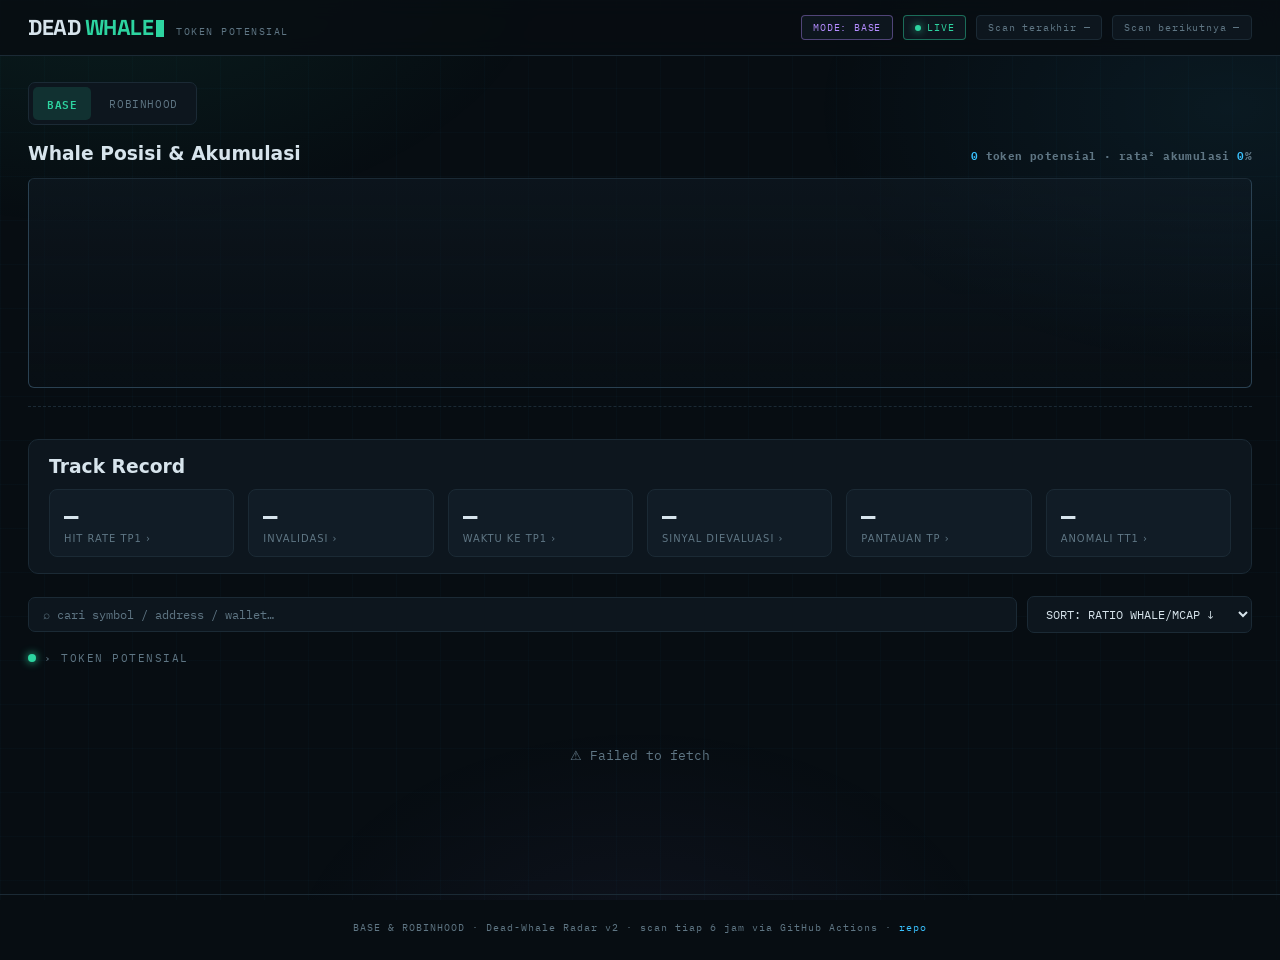
<file: whale-dashboard/index.html>
<!DOCTYPE html>
<html lang="id">
<head>
<meta charset="UTF-8">
<meta name="viewport" content="width=device-width, initial-scale=1.0">
<title>DEAD WHALE — Detector Token Potensial</title>
<link rel="preconnect" href="https://fonts.googleapis.com">
<link rel="preconnect" href="https://fonts.gstatic.com" crossorigin>
<link href="https://fonts.googleapis.com/css2?family=Space+Grotesk:wght@600;700&family=IBM+Plex+Mono:wght@400;600&display=swap" rel="stylesheet" media="print" onload="this.media='all'">
<noscript><link href="https://fonts.googleapis.com/css2?family=Space+Grotesk:wght@600;700&family=IBM+Plex+Mono:wght@400;600&display=swap" rel="stylesheet"></noscript>
<link rel="stylesheet" href="styles.css">
</head>
<body>

<div class="header">
  <div class="brand">
    <div class="logo">DEAD<em> WHALE</em><span class="cursor"></span></div>
    <div class="brand-tag">Token Potensial</div>
  </div>
  <div class="header-right">
    <span class="chip mode" id="mode-chip">MODE: BASE</span>
    <span class="chip live"><i></i>LIVE</span>
    <span class="chip" id="updated">Scan terakhir —</span>
    <span class="chip" id="next">Scan berikutnya —</span>
  </div>
</div>

<div class="main">

  <!-- Chain switcher -->
  <div class="command">
    <div class="tabs" id="chain-tabs">
      <button class="tab on" data-chain="base">BASE</button>
      <button class="tab" data-chain="robinhood">ROBINHOOD</button>
    </div>
  </div>

  <!-- Stat band -->
  <div class="stat-band">
    <div class="panel chart-panel">
      <h3 class="chart-head">
        <span>Whale Posisi &amp; Akumulasi</span>
        <span class="chart-meta">
          <b id="stat-token">0</b> token potensial ·
          rata² akumulasi <b id="hero-avg">0</b>%
        </span>
      </h3>
      <div class="bchart">
        <div class="glines" id="glines"></div>
        <div class="blar" id="blar-area"></div>
      </div>
      <div class="axis-row" id="axis-row"></div>
      <div class="charts-legend" id="charts-legend"></div>
    </div>
  </div>

  <!-- Track record (backtest) -->
  <div class="panel track-panel" id="track-panel">
    <div class="track-head">
      <h3>Track Record <span class="mute" id="track-when"></span></h3>
    </div>
    <div class="track-cols">
      <div class="track-cell" onclick="openTrackPage('tp1')" title="Lihat token yang kena TP1"><b id="t-tp1">—</b><span>hit rate TP1 ›</span></div>
      <div class="track-cell" onclick="openTrackPage('inv')" title="Lihat token yang invalid"><b id="t-inv">—</b><span>invalidasi ›</span></div>
      <div class="track-cell" onclick="openTrackPage('tt1')" title="Waktu tempuh ke TP1"><b id="t-tt1">—</b><span>waktu ke TP1 ›</span></div>
      <div class="track-cell" onclick="openTrackPage('eval')" title="Semua sinyal dievaluasi"><b id="t-eval">—</b><span>sinyal dievaluasi ›</span></div>
      <div class="track-cell" onclick="openTrackPage('pantau')" title="Jam sinyal & jam hit per token"><b id="t-tp123">—</b><span>pantauan TP ›</span></div>
      <div class="track-cell" onclick="openTrackPage('anom')" title="Anomali waktu ke TP1"><b id="t-anom">—</b><span>anomali TT1 ›</span></div>
    </div>
  </div>

  <!-- Search + sort -->
  <div class="command">
    <input class="search" id="search" type="text" placeholder="⌕ cari symbol / address / wallet…">
    <select class="search" id="sort">
      <option value="rho">SORT: RATIO WHALE/MCAP ↓</option>
      <option value="whales">SORT: WHALE POSITIONS ↓</option>
      <option value="accum">SORT: AKUMULASI USD ↓</option>
      <option value="mcap">SORT: MCAP ↓</option>
      <option value="momentum">SORT: MOMENTUM 1H ↓</option>
      <option value="vol">SORT: VOL 24H ↓</option>
      <option value="holders">SORT: HOLDERS ↓</option>
      <option value="last">SORT: LAST SEEN ↓</option>
      <option value="strong">SORT: STRONG ACCUMULATION</option>
      <option value="neutral">SORT: NEUTRAL</option>
      <option value="distribution">SORT: DISTRIBUTION</option>
      <option value="new">SORT: NEW</option>
    </select>
  </div>

  <div class="view-title" id="view-title">› TOKEN POTENSIAL</div>
  <div id="cards-wrap"><div class="empty">Memuat…</div></div>

</div>

<!-- Modal -->
<div class="overlay" id="overlay">
  <div class="modal" id="modal"></div>
</div>

<footer>
  BASE &amp; ROBINHOOD · Dead-Whale Radar v2 · scan tiap 6 jam via GitHub Actions
  · <a href="https://github.com/sjamsull/basescan-screener" target="_blank">repo</a>
</footer>

<script src="app.js"></script>
</body>
</html>
</file>
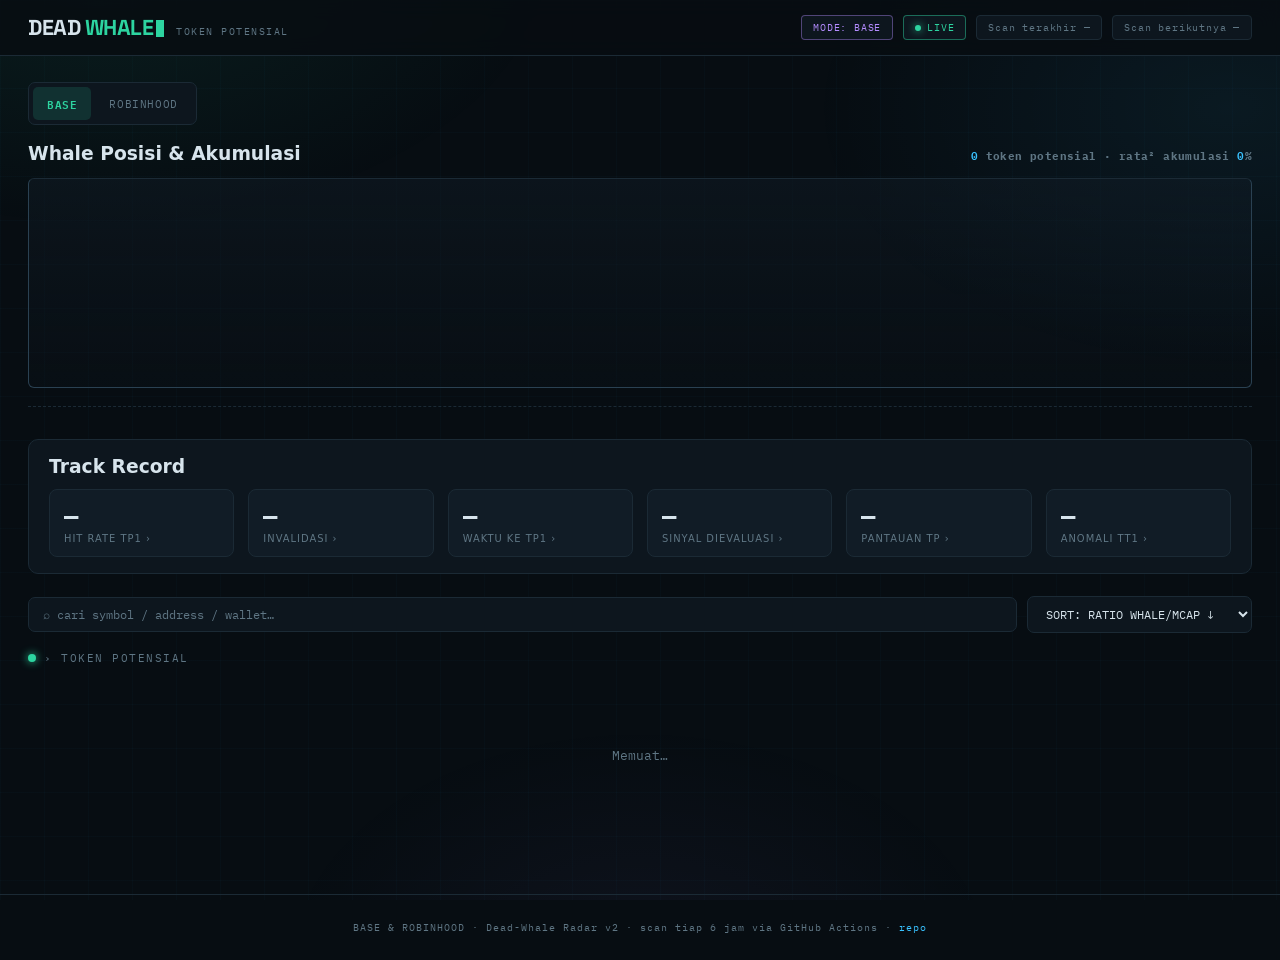
<file: whale_dashboard.html>
<!DOCTYPE html>
<html lang="id">
<head>
<meta charset="UTF-8">
<meta name="viewport" content="width=device-width, initial-scale=1.0">
<title>DEAD WHALE — Detector Token Potensial</title>
<link rel="preconnect" href="https://fonts.googleapis.com">
<link rel="preconnect" href="https://fonts.gstatic.com" crossorigin>
<link href="https://fonts.googleapis.com/css2?family=Space+Grotesk:wght@600;700&family=IBM+Plex+Mono:wght@400;600&display=swap" rel="stylesheet" media="print" onload="this.media='all'">
<noscript><link href="https://fonts.googleapis.com/css2?family=Space+Grotesk:wght@600;700&family=IBM+Plex+Mono:wght@400;600&display=swap" rel="stylesheet"></noscript>
<style>
  :root {
    --bg: #070d12;
    --surface: #0d161e;
    --surface-2: #111c26;
    --border: #1b2a35;
    --border-hot: #2a4152;
    --text: #d7e4ec;
    --muted: #5f7684;
    --green: #2dd4a0;
    --red: #ff5d5d;
    --amber: #ffb02e;
    --cyan: #39c2ff;
    --violet: #b48cff;
    --display: 'Space Grotesk', sans-serif;
    --body: system-ui, -apple-system, 'Segoe UI', Roboto, sans-serif;
    --mono: 'IBM Plex Mono', monospace;
  }
  * { margin: 0; padding: 0; box-sizing: border-box; }
  :focus { outline: none; }
  :focus-visible { outline: 2px solid var(--cyan); outline-offset: 2px; border-radius: 3px; }
  html { scroll-behavior: smooth; }
  body {
    font-family: var(--body);
    background: var(--bg);
    color: var(--text);
    min-height: 100vh;
    overflow-x: hidden;
  }
  body::before {
    content: '';
    position: fixed; inset: 0; z-index: -2;
    background:
      linear-gradient(rgba(57,194,255,0.025) 1px, transparent 1px),
      linear-gradient(90deg, rgba(57,194,255,0.025) 1px, transparent 1px);
    background-size: 44px 44px;
  }
  body::after {
    content: '';
    position: fixed; inset: 0; z-index: -1; pointer-events: none;
    background:
      radial-gradient(700px 420px at 8% -5%, rgba(45,212,160,0.09), transparent 65%),
      radial-gradient(640px 400px at 96% 12%, rgba(57,194,255,0.07), transparent 65%),
      radial-gradient(560px 380px at 50% 108%, rgba(180,140,255,0.05), transparent 65%);
  }
  ::selection { background: rgba(45,212,160,0.3); }

  /* ── Header ─────────────────────────────── */
  .header {
    position: sticky; top: 0; z-index: 50;
    display: flex; align-items: center; justify-content: space-between;
    padding: 14px 28px;
    background: rgba(7,13,18,0.86);
    backdrop-filter: blur(10px);
    border-bottom: 1px solid var(--border);
  }
  .brand { display: flex; align-items: baseline; gap: 12px; }
  .logo {
    font-family: var(--display); font-weight: 700; font-size: 1.35rem;
    letter-spacing: -0.5px;
  }
  .logo em { font-style: normal; color: var(--green); }
  .logo .cursor {
    display: inline-block; width: 8px; height: 1.05rem; margin-left: 3px;
    background: var(--green); vertical-align: -2px;
    animation: blink 1.1s steps(1) infinite;
  }
  @keyframes blink { 50% { opacity: 0; } }
  .brand-tag {
    font-family: var(--mono); font-size: 0.62rem; color: var(--muted);
    letter-spacing: 1.5px; text-transform: uppercase;
  }
  .header-right { display: flex; align-items: center; gap: 10px; }
  .chip {
    font-family: var(--mono); font-size: 0.64rem; letter-spacing: 0.8px;
    padding: 5px 11px; border-radius: 4px;
    border: 1px solid var(--border); color: var(--muted);
    background: var(--surface);
  }
  .chip.mode { border-color: rgba(180,140,255,0.4); color: var(--violet); }
  .chip.live { border-color: rgba(45,212,160,0.45); color: var(--green); display: flex; align-items: center; gap: 6px; }
  .chip.live i {
    width: 6px; height: 6px; border-radius: 50%; background: var(--green);
    box-shadow: 0 0 8px var(--green); animation: pulse 1.6s ease-in-out infinite;
  }
  @keyframes pulse { 0%,100% { opacity: 1; transform: scale(1);} 50% { opacity: 0.35; transform: scale(0.7);} }
  .spin { display: inline-block; width: 13px; height: 13px; border: 2px solid var(--border); border-top-color: var(--green); border-radius: 50%; animation: spin 0.7s linear infinite; }
  @keyframes spin { to { transform: rotate(360deg); } }

  /* ── Main ──────────────────────────────── */
  .main { max-width: 1460px; margin: 0 auto; padding: 26px 28px 60px; }

  /* ── Stat band (asymmetric) ─────────────── */
  .stat-band {
    display: grid; grid-template-columns: 1fr; gap: 14px;
    margin-bottom: 22px;
  }
  .mini-stat {
    background: var(--surface); border: 1px solid var(--border); border-radius: 10px;
    padding: 16px 20px; display: flex; flex-direction: column; justify-content: center;
    transition: border-color 0.25s, transform 0.25s;
  }
  .mini-stat:hover { border-color: var(--border-hot); transform: translateY(-2px); }
  .mini-stat .v { font-family: var(--mono); font-size: 1.7rem; font-weight: 700; line-height: 1.1; }
  .mini-stat .k { font-size: 0.62rem; text-transform: uppercase; letter-spacing: 1px; color: var(--muted); margin-top: 4px; }
  .v.c-green { color: var(--green); } .v.c-cyan { color: var(--cyan); }
  .v.c-violet { color: var(--violet); } .v.c-amber { color: var(--amber); }

  /* ── Track record ───────────────────────── */
  .track-panel {
    background: var(--surface); border: 1px solid var(--border);
    border-radius: 10px; padding: 16px 20px; margin-bottom: 22px;
  }
  .track-panel .mute { font-weight: 400; color: var(--muted); font-size: 0.7rem; letter-spacing: 0.4px; }
  .track-cols {
    display: grid; grid-template-columns: repeat(6, 1fr); gap: 14px;
    margin-top: 12px;
  }
  .track-cell {
    display: flex; flex-direction: column; gap: 5px;
    padding: 12px 14px; border: 1px solid var(--border); border-radius: 8px;
    background: var(--surface-2); transition: border-color 0.25s;
    cursor: pointer;
  }
  .track-cell:hover { border-color: var(--cyan); }
  .track-tbl { max-height: 62vh; overflow: auto; margin-top: 14px; border: 1px solid var(--border); border-radius: 8px; }
  .track-cell b { font-family: var(--mono); font-size: 1.5rem; font-weight: 600; line-height: 1.1; }
  .track-cell span { font-size: 0.62rem; text-transform: uppercase; letter-spacing: 1px; color: var(--muted); }
  .tk {
    font-family: var(--mono); font-size: 0.68rem; letter-spacing: 0.3px;
    padding: 4px 9px; border-radius: 5px; cursor: pointer;
    border: 1px solid var(--border); background: var(--surface-2); color: var(--text);
    transition: border-color 0.2s, color 0.2s;
  }
  .tk:hover { border-color: var(--cyan); color: var(--cyan); }
  .tk .st { color: var(--muted); font-size: 0.6rem; margin-left: 4px; }
  .tk-empty { font-size: 0.72rem; color: var(--muted); }
  @media (max-width: 1100px) { .track-cols { grid-template-columns: repeat(3, 1fr); } }
  @media (max-width: 620px) { .track-cols { grid-template-columns: 1fr 1fr; } }

  /* ── Panel batang whale & akumulasi ────── */
  .chart-panel { display: flex; flex-direction: column; }
  .chart-head { display: flex; align-items: baseline; justify-content: space-between; gap: 12px; margin-bottom: 12px; flex-wrap: wrap; }
  .chart-head .chart-meta {
    font-family: var(--mono); font-size: 0.66rem; letter-spacing: 0.4px;
    color: var(--muted); white-space: nowrap;
  }
  .chart-head .chart-meta b { color: var(--cyan); font-weight: 600; }
  .bchart {
    position: relative; height: 210px; margin: 2px 0 8px;
    background: linear-gradient(180deg, rgba(17,28,38,0.5), rgba(13,22,30,0.2));
    border: 1px solid var(--border-hot);
    border-top: 1px solid var(--border);
    border-radius: 6px;
  }
  .glines { position: absolute; inset: 0; pointer-events: none; }
  .gridline { position: absolute; left: 0; right: 0; border-top: 1px dashed rgba(42,65,82,0.55); }
  .gridline.g0 { border-top-style: solid; border-color: var(--border-hot); }
  .gridline .gl {
    position: absolute; top: -8px;
    font-family: var(--mono); font-size: 0.54rem; color: var(--muted);
    white-space: nowrap; background: var(--surface);
    padding: 0 3px;
  }
  .gridline .gl.l { right: calc(100% + 6px); text-align: right; }
  .gridline .gl.r { left: calc(100% + 6px); text-align: left; }
  .gridline.g0 .gl { color: var(--border-hot); }
  .blar {
    position: absolute; inset: 14px 0 0;
    display: flex; align-items: flex-end; justify-content: space-around;
    gap: 8px; padding: 0 8px;
  }
  .bl-col { flex: 1; min-width: 0; height: 100%; display: flex; flex-direction: column; }
  .bl-plot { display: flex; align-items: flex-end; justify-content: center; gap: 3px; width: 100%; height: 100%; }
  .bl-bar {
    position: relative; height: 2px; width: 42%; max-width: 26px;
    border-radius: 3px 3px 0 0;
    background: rgba(57,194,255,0.35); border: 1px solid rgba(57,194,255,0.55);
    transition: height 0.8s cubic-bezier(0.22,1,0.36,1);
  }
  .bl-bar.bl-cnt { background: rgba(45,212,160,0.4); border-color: rgba(45,212,160,0.6); }
  .bl-bar.bl-usd { background: rgba(255,176,46,0.4); border-color: rgba(255,176,46,0.6); }
  .bl-bar span {
    position: absolute; top: -15px; left: 50%; transform: translateX(-50%);
    font-family: var(--mono); font-size: 0.52rem; white-space: nowrap;
  }
  .axis-row { display: flex; gap: 8px; padding: 0 8px; }
  .axis-row .ax {
    flex: 1; min-width: 0; text-align: center;
    font-family: var(--mono); font-size: 0.56rem; letter-spacing: 0.8px;
    text-transform: uppercase; color: var(--muted);
  }
  .charts-legend {
    display: flex; justify-content: space-between; align-items: center;
    gap: 12px; flex-wrap: wrap; margin-top: 10px; padding-top: 10px;
    border-top: 1px dashed var(--border);
    font-family: var(--mono); font-size: 0.6rem; color: var(--muted);
  }
  .charts-legend .lg { display: inline-flex; align-items: center; gap: 6px; }
  .charts-legend i { width: 9px; height: 9px; border-radius: 2px; display: inline-block; }
  .charts-legend .tot b { color: var(--text); font-weight: 600; }

  /* ── Command strip ──────────────────────── */
  .command {
    display: flex; align-items: center; gap: 10px; flex-wrap: wrap;
    margin-bottom: 18px;
  }
  .tabs { display: flex; gap: 4px; background: var(--surface); border: 1px solid var(--border); border-radius: 7px; padding: 4px; }
  .tab {
    font-family: var(--mono); font-size: 0.68rem; letter-spacing: 0.6px;
    padding: 7px 14px; border-radius: 5px; border: none; cursor: pointer;
    background: transparent; color: var(--muted);
    transition: all 0.2s;
  }
  .tab:hover { color: var(--text); }
  .tab.on { background: rgba(45,212,160,0.14); color: var(--green); font-weight: 600; }
  .tab .n { opacity: 0.6; margin-left: 4px; }
  .search {
    flex: 1; min-width: 180px;
    background: var(--surface); border: 1px solid var(--border); border-radius: 7px;
    padding: 9px 14px; color: var(--text); font-family: var(--mono); font-size: 0.75rem;
    outline: none; transition: border-color 0.2s;
  }
  .search:focus { border-color: var(--cyan); }
  .search::placeholder { color: var(--muted); }
  select.search { flex: 0 0 auto; cursor: pointer; }
  .view-title {
    font-family: var(--mono); font-size: 0.66rem; letter-spacing: 1.5px;
    text-transform: uppercase; color: var(--muted); margin-bottom: 12px;
    display: flex; align-items: center; gap: 8px;
  }
  .view-title::before { content: ''; width: 8px; height: 8px; border-radius: 50%; background: var(--green); box-shadow: 0 0 8px var(--green); }

  /* ── Cards ──────────────────────────────── */
  .cards { display: grid; grid-template-columns: repeat(auto-fill, minmax(350px, 1fr)); gap: 14px; }
  .card {
    background: var(--surface); border: 1px solid var(--border); border-radius: 10px;
    padding: 18px 20px; cursor: pointer; position: relative;
    transition: transform 0.22s, border-color 0.22s, box-shadow 0.22s;
    opacity: 0; transform: translateY(14px);
    content-visibility: auto; contain-intrinsic-size: auto 250px;
  }
  .card.in { opacity: 1; transform: translateY(0); transition: opacity 0.5s ease, transform 0.5s ease, border-color 0.22s, box-shadow 0.22s; }
  .card:hover {
    transform: translateY(-4px);
    border-color: var(--border-hot);
    box-shadow: 0 12px 32px rgba(0,0,0,0.45), 0 0 0 1px rgba(57,194,255,0.08);
  }
  .card-top { display: flex; align-items: flex-start; gap: 12px; margin-bottom: 14px; }
  .rank { font-family: var(--mono); font-size: 0.66rem; color: var(--muted); padding-top: 5px; }
  .sym-block { flex: 1; min-width: 0; }
  .sym {
    font-family: var(--display); font-size: 1.35rem; font-weight: 700;
    letter-spacing: -0.3px; display: flex; align-items: center; gap: 8px;
  }
  .sym a { font-size: 0.8rem; text-decoration: none; opacity: 0.55; transition: opacity 0.2s; }
  .sym a:hover { opacity: 1; }
  .tname { font-size: 0.68rem; color: var(--muted); white-space: nowrap; overflow: hidden; text-overflow: ellipsis; margin-top: 2px; }
  .rating {
    font-family: var(--mono); font-size: 0.62rem; font-weight: 600; letter-spacing: 0.8px;
    padding: 5px 10px; border-radius: 4px; white-space: nowrap;
  }
  .r-strong { background: rgba(45,212,160,0.15); color: var(--green); border: 1px solid rgba(45,212,160,0.35); }
  .r-buy { background: rgba(57,194,255,0.12); color: var(--cyan); border: 1px solid rgba(57,194,255,0.3); }
  .r-neutral { background: rgba(255,176,46,0.12); color: var(--amber); border: 1px solid rgba(255,176,46,0.3); }
  .r-sell { background: rgba(255,93,93,0.12); color: var(--red); border: 1px solid rgba(255,93,93,0.3); }

  .gauge { position: relative; width: 76px; height: 76px; flex-shrink: 0; }
  .gauge svg { transform: rotate(-90deg); }
  .gauge .track { fill: none; stroke: var(--border); stroke-width: 6; }
  .gauge .fill { fill: none; stroke-width: 6; stroke-linecap: round; transition: stroke-dashoffset 1.1s cubic-bezier(0.22,1,0.36,1); }
  .gauge .gv {
    position: absolute; inset: 0; display: flex; flex-direction: column;
    align-items: center; justify-content: center;
  }
  .gauge .gv b { font-family: var(--mono); font-size: 1.25rem; font-weight: 700; }
  .gauge .gv span { font-size: 0.5rem; letter-spacing: 1px; color: var(--muted); text-transform: uppercase; }

  .meta-grid {
    display: grid; grid-template-columns: repeat(4, 1fr); gap: 8px;
    padding: 12px 0; border-top: 1px dashed var(--border); border-bottom: 1px dashed var(--border);
    margin-bottom: 12px;
  }
  .mg .k { font-size: 0.56rem; text-transform: uppercase; letter-spacing: 0.8px; color: var(--muted); margin-bottom: 3px; }
  .mg .v { font-family: var(--mono); font-size: 0.78rem; font-weight: 600; }
  .mg.zt { border-left: 3px solid var(--border); border-radius: 0 4px 4px 0; padding: 4px 0 4px 8px; transition: background .25s, border-color .25s; }
  .mg.zt.z-good { border-left-color: var(--green); background: rgba(45,212,160,0.06); }
  .mg.zt.z-warn { border-left-color: var(--amber); background: rgba(255,176,46,0.07); }
  .mg.zt.z-bad  { border-left-color: var(--red);   background: rgba(255,93,93,0.08); }

  .hint {
    margin-top: 12px; padding-top: 10px; border-top: 1px dashed var(--border);
    font-family: var(--mono); font-size: 0.58rem; letter-spacing: 1px;
    text-transform: uppercase; color: var(--muted); text-align: right;
    transition: color 0.2s;
  }
  .card:hover .hint { color: var(--cyan); }

  .signal-row { display: flex; flex-wrap: wrap; gap: 6px; }
  .sec-row { margin-top: 8px; }
  .sig {
    font-family: var(--mono); font-size: 0.6rem; letter-spacing: 0.4px;
    padding: 4px 9px; border-radius: 4px; border: 1px solid var(--border);
    color: var(--muted); display: inline-flex; align-items: center; gap: 5px;
    text-decoration: none;
  }
  .sig a { color: inherit; text-decoration: none; }
  .sig.good { border-color: rgba(45,212,160,0.35); color: var(--green); background: rgba(45,212,160,0.06); }
  .sig.bad { border-color: rgba(255,93,93,0.35); color: var(--red); background: rgba(255,93,93,0.06); }
  .sig.warn { border-color: rgba(255,176,46,0.35); color: var(--amber); background: rgba(255,176,46,0.06); }
  .sig.info { border-color: rgba(57,194,255,0.3); color: var(--cyan); background: rgba(57,194,255,0.05); }

  .empty {
    text-align: center; padding: 70px 20px; color: var(--muted);
    font-family: var(--mono); font-size: 0.8rem;
  }

  /* ── Modal ──────────────────────────────── */
  .overlay {
    position: fixed; inset: 0; z-index: 100;
    background: rgba(4,8,11,0.78); backdrop-filter: blur(6px);
    display: none; align-items: flex-start; justify-content: center;
    padding: 5vh 20px; overflow-y: auto;
  }
  .overlay.open { display: flex; animation: fadeIn 0.2s ease; }
  @keyframes fadeIn { from { opacity: 0; } }
  .modal {
    background: var(--surface); border: 1px solid var(--border-hot); border-radius: 12px;
    width: 100%; max-width: 880px; padding: 26px 30px;
    animation: slideUp 0.28s cubic-bezier(0.22,1,0.36,1);
  }
  @keyframes slideUp { from { opacity: 0; transform: translateY(24px); } }
  .modal-head { display: flex; align-items: flex-start; gap: 14px; margin-bottom: 20px; padding-bottom: 16px; border-bottom: 1px solid var(--border); }
  .modal-head .sym { font-size: 1.7rem; }
  .modal-close {
    margin-left: auto; background: none; border: 1px solid var(--border); border-radius: 6px;
    color: var(--muted); width: 32px; height: 32px; cursor: pointer; font-size: 1rem;
    transition: all 0.2s;
  }
  .modal-close:hover { color: var(--red); border-color: var(--red); }
  .modal-grid { display: grid; grid-template-columns: repeat(3, 1fr); gap: 16px; }
  .msec { background: var(--surface-2); border: 1px solid var(--border); border-radius: 8px; padding: 14px 16px; }
  .msec h4 {
    font-family: var(--display); font-size: 0.64rem; font-weight: 600;
    text-transform: uppercase; letter-spacing: 1.2px; color: var(--muted); margin-bottom: 10px;
  }
  .gline { display: flex; justify-content: space-between; align-items: baseline; gap: 12px; font-size: 0.74rem; padding: 4px 0; line-height: 1.45; border-bottom: 1px solid rgba(27,42,53,0.55); }
  .gline .k { color: var(--muted); flex-shrink: 0; }
  .gline .v { font-family: var(--mono); font-weight: 600; min-width: 0; text-align: right; overflow-wrap: break-word; }
  .mtable { width: 100%; border-collapse: collapse; font-family: var(--mono); font-size: 0.68rem; }
  .mtable th { text-align: left; color: var(--muted); font-weight: 500; padding: 4px 6px; border-bottom: 1px solid var(--border); font-size: 0.58rem; text-transform: uppercase; letter-spacing: 0.6px; }
  .mtable td { padding: 4px 6px; border-bottom: 1px solid rgba(27,42,53,0.5); }
  .mtable td.num, .mtable th.num { text-align: right; }
  .ok { color: var(--green); } .bad { color: var(--red); } .warn { color: var(--amber); }
  .up-c { color: var(--green); font-weight: 600; } .up-c.dn { color: var(--red); }

  footer {
    text-align: center; padding: 26px; color: var(--muted);
    font-family: var(--mono); font-size: 0.62rem; letter-spacing: 1px;
    border-top: 1px solid var(--border);
  }
  footer a { color: var(--cyan); text-decoration: none; }
  footer a:hover { text-decoration: underline; }

  @media (max-width: 1000px) {
    .stat-band { grid-template-columns: 1fr 1fr; }
    .modal-grid { grid-template-columns: 1fr 1fr; }
  }
  @media (max-width: 620px) {
    .stat-band { grid-template-columns: 1fr; }
    .modal-grid { grid-template-columns: 1fr; }
    .main { padding: 18px 14px 50px; }
  }
</style>
</head>
<body>

<div class="header">
  <div class="brand">
    <div class="logo">DEAD<em> WHALE</em><span class="cursor"></span></div>
    <div class="brand-tag">Token Potensial</div>
  </div>
  <div class="header-right">
    <span class="chip mode" id="mode-chip">MODE: BASE</span>
    <span class="chip live"><i></i>LIVE</span>
    <span class="chip" id="updated">Scan terakhir —</span>
    <span class="chip" id="next">Scan berikutnya —</span>
  </div>
</div>

<div class="main">

  <!-- Chain switcher -->
  <div class="command">
    <div class="tabs" id="chain-tabs">
      <button class="tab on" data-chain="base">BASE</button>
      <button class="tab" data-chain="robinhood">ROBINHOOD</button>
    </div>
  </div>

  <!-- Stat band -->
  <div class="stat-band">
    <div class="panel chart-panel">
      <h3 class="chart-head">
        <span>Whale Posisi &amp; Akumulasi</span>
        <span class="chart-meta">
          <b id="stat-token">0</b> token potensial ·
          rata² akumulasi <b id="hero-avg">0</b>%
        </span>
      </h3>
      <div class="bchart">
        <div class="glines" id="glines"></div>
        <div class="blar" id="blar-area"></div>
      </div>
      <div class="axis-row" id="axis-row"></div>
      <div class="charts-legend" id="charts-legend"></div>
    </div>
  </div>

  <!-- Track record (backtest) -->
  <div class="panel track-panel" id="track-panel">
    <div class="track-head">
      <h3>Track Record <span class="mute" id="track-when"></span></h3>
    </div>
    <div class="track-cols">
      <div class="track-cell" onclick="openTrackPage('tp1')" title="Lihat token yang kena TP1"><b id="t-tp1">—</b><span>hit rate TP1 ›</span></div>
      <div class="track-cell" onclick="openTrackPage('inv')" title="Lihat token yang invalid"><b id="t-inv">—</b><span>invalidasi ›</span></div>
      <div class="track-cell" onclick="openTrackPage('tt1')" title="Waktu tempuh ke TP1"><b id="t-tt1">—</b><span>waktu ke TP1 ›</span></div>
      <div class="track-cell" onclick="openTrackPage('eval')" title="Semua sinyal dievaluasi"><b id="t-eval">—</b><span>sinyal dievaluasi ›</span></div>
      <div class="track-cell" onclick="openTrackPage('pantau')" title="Jam sinyal & jam hit per token"><b id="t-tp123">—</b><span>pantauan TP ›</span></div>
      <div class="track-cell" onclick="openTrackPage('anom')" title="Anomali waktu ke TP1"><b id="t-anom">—</b><span>anomali TT1 ›</span></div>
    </div>
  </div>

  <!-- Search + sort -->
  <div class="command">
    <input class="search" id="search" type="text" placeholder="⌕ cari symbol / address / wallet…">
    <select class="search" id="sort">
      <option value="rho">SORT: RATIO WHALE/MCAP ↓</option>
      <option value="whales">SORT: WHALE POSITIONS ↓</option>
      <option value="accum">SORT: AKUMULASI USD ↓</option>
      <option value="mcap">SORT: MCAP ↓</option>
      <option value="momentum">SORT: MOMENTUM 1H ↓</option>
      <option value="vol">SORT: VOL 24H ↓</option>
      <option value="holders">SORT: HOLDERS ↓</option>
      <option value="last">SORT: LAST SEEN ↓</option>
      <option value="strong">SORT: STRONG ACCUMULATION</option>
      <option value="neutral">SORT: NEUTRAL</option>
      <option value="distribution">SORT: DISTRIBUTION</option>
      <option value="new">SORT: NEW</option>
    </select>
  </div>

  <div class="view-title" id="view-title">› TOKEN POTENSIAL</div>
  <div id="cards-wrap"><div class="empty">Memuat…</div></div>

</div>

<!-- Modal -->
<div class="overlay" id="overlay">
  <div class="modal" id="modal"></div>
</div>

<footer>
  BASE &amp; ROBINHOOD · Dead-Whale Radar v2 · scan tiap 6 jam via GitHub Actions
  · <a href="https://github.com/sjamsull/basescan-screener" target="_blank">repo</a>
</footer>

<script>
const SUPABASE_URL = "https://tyqtxtgadxwrvbkktpiy.supabase.co";
const SUPABASE_ANON_KEY = "eyJhbGciOiJIUzI1NiIsInR5cCI6IkpXVCJ9.eyJpc3MiOiJzdXBhYmFzZSIsInJlZiI6InR5cXR4dGdhZHh3cnZia2t0cGl5Iiwicm9sZSI6ImFub24iLCJpYXQiOjE3ODU5NTI0MDYsImV4cCI6MjEwMTUyODQwNn0.ukroYY74wVx1bCC7sa36I8AGKl5EVNB8MGv6tQ5JKKI";

const $ = id => document.getElementById(id);
const esc = s => String(s ?? '').replace(/[&<>"']/g, c => ({'&':'&amp;','<':'&lt;','>':'&gt;','"':'&quot;',"'":'&#39;'}[c]));
const debounce = (fn, ms) => { let t; return (...a) => { clearTimeout(t); t = setTimeout(() => fn(...a), ms); }; };
const short = (a) => a ? (a.length>18 ? a.slice(0,6)+"…"+a.slice(-10) : a) : "—";
const fmt = (v,n=2) => v==null||v===""?"—":Number(v).toLocaleString(undefined,{maximumFractionDigits:n});
const fmtUsd = (v) => {
  v = Number(v||0);
  if (v >= 1e9) return '$' + (v/1e9).toFixed(2) + 'B';
  if (v >= 1e6) return '$' + (v/1e6).toFixed(2) + 'M';
  if (v >= 1e3) return '$' + (v/1e3).toFixed(1) + 'K';
  return '$' + Math.round(v);
};
const ago = (ts) => {
  const t=new Date(ts); if(isNaN(t)) return "—";
  const s=Math.floor((Date.now()-t)/1000); if(s<0) return "baru";
  const d=Math.floor(s/86400), h=Math.floor(s%86400/3600), m=Math.floor(s%3600/60);
  return d?d+"d":(h?h+"h":" "+m+"m");
};
const ageStr = (ts) => {
  if (!ts) return '—';
  const t = new Date(ts); if (isNaN(t)) return '—';
  const s = Math.floor((Date.now() - t) / 1000); if (s < 0) return 'baru';
  const d = Math.floor(s / 86400);
  if (d >= 30) return (d / 30).toFixed(d >= 365 ? 1 : 0).replace(/\.0$/, '') + 'mo';
  if (d >= 7) return d + 'd';
  const h = Math.floor(s % 86400 / 3600);
  return h ? h + 'h' : Math.floor(s % 3600 / 60) + 'm';
};
const gmgn = (a) => a ? `https://gmgn.ai/${CUR==='robinhood'?'robinhood':'base'}/token/${a.toLowerCase()}` : "#";
const gmgnChain = (s) => s && s.token_address ? `https://gmgn.ai/${s.chain==='robinhood'?'robinhood':'base'}/token/${s.token_address.toLowerCase()}` : "#";
const chainlens = (a) => a ? `https://finland93.github.io/ChainLens/?token=${a.toLowerCase()}` : "#";
const arkm = (a) => a ? `https://arkm.com/explorer/address/${a}` : "#";

/* ── ContractScan client-side untuk BASE (tanpa web3 lib, raw RPC) ── */
const BASE_RPC = ["https://mainnet.base.org", "https://base-rpc.publicnode.com"];
const PROXY_SLOTS = { impl: "0x360894a13ba1a3210667c828492db98dca3e2076cc3735a920a3ca505d382bbc", admin: "0xb53127684a568b3173ae13b9f8a6016e243e63b6e8ee1178d6a717850b5d6103" };
const SEL = { name: "0x06fdde03", symbol: "0x95d89b41", totalSupply: "0x18160ddd", decimals: "0x313ce567", owner: "0x8da5cb5b", paused: "0x5c975abb" };
const DANGER = [
  { s: "40c10f19", n: "mint(address,uint256)", w: 20 },
  { s: "8456cb59", n: "pause()", w: 15 },
  { s: "44337ea1", n: "blacklist(address)", w: 20 },
  { s: "e4997dc5", n: "addToBlacklist(address)", w: 20 },
  { s: "69fe0e2d", n: "setFee(uint256)", w: 10 },
  { s: "ec28438a", n: "setMaxTxAmount(uint256)", w: 10 },
  { s: "c9567bf9", n: "openTrading()", w: 15 },
  { s: "e4748b9e", n: "enableTrading()", w: 15 },
  { s: "715018a6", n: "renounceOwnership()", w: -10 },
];
const BASE_DEX = { factory: "0x8909Dc15e40173Ff4699343b6eB8132c65e18eC6", weth: "0x4200000000000000000000000000000000000006" };

async function baseRpc(method, params) {
  for (const url of BASE_RPC) {
    try {
      const r = await fetch(url, { method: "POST", headers: { "Content-Type": "application/json" }, body: JSON.stringify({ jsonrpc: "2.0", id: 1, method, params }) });
      const d = await r.json();
      if (d.result) return d.result;
    } catch (e) {}
  }
  return null;
}
function decAddr(h) { return h && h !== "0x" + "0".repeat(64) ? "0x" + h.slice(-40) : null; }
function decStr(h) {
  if (!h || h === "0x" || h.length < 130) return null;
  try { const s = h.slice(2); const o = parseInt(s.slice(0, 64), 16) * 2; const len = parseInt(s.slice(o, o + 64), 16);
    if (len > 100) return null; return decodeURIComponent(s.slice(o + 64, o + 64 + len * 2).replace(/../g, "%$&")); } catch (e) { return null; }
}
function decUint(h) { try { return BigInt(h).toString(); } catch (e) { return null; } }

async function scanBase(addr) {
  const code = await baseRpc("eth_getCode", [addr, "latest"]);
  if (!code || code === "0x") return { error: "Not a contract (EOA)" };
  const codeHex = code.slice(2).toLowerCase();
  const flags = []; let score = 0; const funcs = [];
  let proxyImpl = null, proxyAdmin = null;
  for (const k of ["impl", "admin"]) {
    const v = await baseRpc("eth_getStorageAt", [PROXY_SLOTS[k], "latest"]);
    const a = decAddr(v);
    if (a) { if (k === "impl") proxyImpl = a; else proxyAdmin = a; }
  }
  const isProxy = !!proxyImpl;
  if (isProxy) { score += 10; flags.push("Upgradeable proxy"); }
  const ti = {};
  for (const k of ["name", "symbol", "decimals", "totalSupply", "owner"]) {
    const v = await baseRpc("eth_call", [{ to: addr, data: SEL[k] }, "latest"]);
    if (v) { const d = (k === "name" || k === "symbol") ? decStr(v) : (k === "owner" ? decAddr(v) : decUint(v)); if (d) ti[k] = d; }
  }
  for (const d of DANGER) {
    if (codeHex.includes(d.s)) { funcs.push(d.n); if (d.w > 0) { score += d.w; if (d.w >= 10) flags.push(d.n); } else { score += d.w; flags.push(d.n); } }
  }
  if (ti.owner && ti.owner !== "0x" + "0".repeat(40) && ti.totalSupply && ti.decimals) {
    const bal = await baseRpc("eth_call", [{ to: addr, data: "0x70a08231" + ti.owner.slice(2).padStart(64, "0") }, "latest"]);
    if (bal) { const pct = Number(BigInt(bal) * 100n / BigInt(ti.totalSupply));
      if (pct > 50) { score += 30; flags.push("Owner holds " + pct.toFixed(1) + "% (rug risk)"); }
      else if (pct > 20) { score += 10; flags.push("Owner holds " + pct.toFixed(1) + "%"); } }
  }
  let liq = null;
  try {
    const a = addr.slice(2).toLowerCase().padStart(64, "0"), b = BASE_DEX.weth.slice(2).toLowerCase().padStart(64, "0");
    const pair = await baseRpc("eth_call", [{ to: BASE_DEX.factory, data: "0xe6a43905" + a + b }, "latest"]);
    const pairAddr = decAddr(pair);
    if (pairAddr) {
      const r = await baseRpc("eth_call", [{ to: pairAddr, data: "0x0902f1ac" }, "latest"]);
      if (r && r !== "0x") { const h = r.slice(2); const r0 = BigInt("0x" + h.slice(0, 64)), r1 = BigInt("0x" + h.slice(64, 128));
        const wethR = addr.toLowerCase() < BASE_DEX.weth.toLowerCase() ? r1 : r0; liq = Number(wethR) / 1e18;
        if (liq < 0.5) { score += 10; flags.push("Very low liq (" + liq.toFixed(2) + " ETH)"); } else if (liq < 5) flags.push("Low liq (" + liq.toFixed(2) + " ETH)");
      }
    } else { score += 15; flags.push("No DEX pair"); }
  } catch (e) {}
  if (codeHex.match(/(?:5b|60[0-9a-f]{2}|61[0-9a-f]{4})ff/) && codeHex.length / 2 < 50000) { score += 15; flags.push("SELFDESTRUCT opcode"); }
  score = Math.max(0, Math.min(100, score));
  return { address: addr, isProxy, proxyImpl, token: ti, risk_score: score, risk_level: score >= 60 ? "HIGH" : score >= 30 ? "MEDIUM" : "LOW", risk_flags: flags, detected: funcs, liq, bytecode_size: codeHex.length / 2 };
}
function renderContractScan(r) {
  const row = (k, v, cls = '') => `<div class="gline"><span class="k">${k}</span><b class="v ${cls}">${v}</b></div>`;
  const yn = (b, tr = 'ok', fl = 'bad') => b ? `<span class="${fl}">YA ⛔</span>` : `<span class="${tr}">Tidak</span>`;
  if (r.error) return `<div class="empty" style="padding:14px 6px">${esc(r.error)}</div>`;
  const lvlCls = r.risk_level === 'HIGH' ? 'bad' : r.risk_level === 'MEDIUM' ? 'warn' : 'ok';
  let h = '';
  h += row('Risk score', `${r.risk_score}/100 · ${r.risk_level}`, lvlCls);
  h += row('Bytecode', fmt(r.bytecode_size, 0) + ' bytes');
  h += row('Proxy', yn(r.isProxy) + (r.proxyImpl ? ' · impl ' + short(r.proxyImpl) : ''));
  const ti = r.token || {};
  if (ti.name || ti.symbol) h += row('Token', esc((ti.name || '?') + ' (' + (ti.symbol || '?') + ')'));
  if (ti.totalSupply && ti.decimals) h += row('Supply', fmt(Number(BigInt(ti.totalSupply) / 10n ** BigInt(ti.decimals)), 0));
  if (ti.owner) h += row('Owner', ti.owner === '0x' + '0'.repeat(40) ? '<span class="ok">Renounced</span>' : short(ti.owner), ti.owner === '0x' + '0'.repeat(40) ? '' : 'warn');
  if (r.liq != null) h += row('DEX liq', (r.liq < 0.5 ? '<span class="bad">' : r.liq < 5 ? '<span class="warn">' : '<span class="ok">') + r.liq.toFixed(2) + ' ETH</span>');
  else h += row('DEX pair', '<span class="warn">Unknown</span>');
  if (r.risk_flags && r.risk_flags.length) h += row('Risk flags', r.risk_flags.slice(0, 5).join(' · '), 'warn');
  if (r.detected && r.detected.length) h += row('Privileged fns', r.detected.slice(0, 4).join(' · '), 'warn');
  return h;
}

async function q(table, params={}) {
  const u = new URL(SUPABASE_URL + "/rest/v1/" + table + "?");
  Object.entries(params).forEach(([k,v]) => u.searchParams.set(k, v));
  const r = await fetch(u, { headers: { apikey: SUPABASE_ANON_KEY, Authorization: `Bearer ${SUPABASE_ANON_KEY}` } });
  if (!r.ok) throw new Error(table + " " + r.status + " " + (await r.text()));
  return r.json();
}

/* ── state ── */
let CUR = 'base';
let DATA_U = [], POS_MAP = {};
let state = { q: '', sort: 'rho' };

const STATUS_META = {
  SIGNAL:  { cls: 'r-strong', label: 'SIGNAL' },
  CONFIRM: { cls: 'r-buy', label: 'CONFIRM' },
  WATCH:   { cls: 'r-neutral', label: 'WATCH' },
  DUMPED:  { cls: 'r-sell', label: 'DUMPED' },
};

/* ── agregasi per token ── */
function tokenStats(addr){
  const pos = POS_MAP[addr] || [];
  const accum = pos.reduce((s,p) => s + (Number(p.buy_usd)||0), 0);
  const buys  = pos.reduce((s,p) => s + (Number(p.buy_count)||0), 0);
  const sells = pos.reduce((s,p) => s + (Number(p.sell_count)||0), 0);
  const maxHold = pos.reduce((s,p) => Math.max(s, Number(p.hold_days)||0), 0);
  const strong = pos.filter(p => p.status === 'SIGNAL').length;
  return { pos, accum, buys, sells, maxHold, strong };
}

/* ── keamanan on-chain (GMGN security_json) ── */
function parseSec(t){
  if (!t || !t.security_json) return null;
  try { return JSON.parse(t.security_json); } catch(e) { return null; }
}
function parseVerrow(t){
  if (!t || !t.verrow_json) return null;
  try { return JSON.parse(t.verrow_json); } catch(e) { return null; }
}
const vLevel = (l) => l === 'high' ? 'bad' : l === 'medium' ? 'warn' : 'good';
const vText = (l) => l === 'high' ? 'HIGH' : l === 'medium' ? 'MEDIUM' : l === 'low' ? 'LOW' : (l||'—').toUpperCase();
function verrowChip(t){
  const v = parseVerrow(t);
  if (!v) return '';
  return `<span class="sig ${vLevel(v.risk_level)}" title="${esc((v.critical||[]).join(' · ') || 'VERROW risk report')}">VR ${(v.risk_score ?? '—')} ${vText(v.risk_level)}</span>`;
}
const pct = v => { const x = Number(v) || 0; return x > 1 ? x : x * 100; };
/* Wallet tier hierarchy untuk token meme (berdasarkan total buy_usd) */
const walletTier = (usd) => {
  const v = Number(usd) || 0;
  if (v >= 50000) return { label: 'WHALE', cls: 'r-strong' };
  if (v >= 10000) return { label: 'SHARK', cls: 'r-buy' };
  if (v >= 5000) return { label: 'DOLPHIN', cls: 'r-buy' };
  if (v >= 1000) return { label: 'FISH', cls: 'r-neutral' };
  if (v >= 100) return { label: 'CRAB', cls: 'r-neutral' };
  return { label: 'PLANKTON', cls: '' };
};
/* Momentum proxy dari GMGN price historis: {1h,6h,24h} percent */
const parsePC = (t) => {
  if (!t || !t.price_change_json) return null;
  try { return JSON.parse(t.price_change_json); } catch(e) { return null; }
};
const momentumCls = (v) => v == null ? '' : v > 0 ? 'ok' : v < 0 ? 'bad' : '';
const momentumArrow = (v) => v == null ? '' : v > 0 ? '▲' : v < 0 ? '▼' : '–';
const momentumCell = (v) => { if (v == null) return '—'; return `<span class="${momentumCls(v)}">${momentumArrow(v)} ${v.toFixed(2)}%</span>`; };
function secChips(sec){
  if (!sec) return '<span class="sig" title="data keamanan belum di-scan">SEC —</span>';
  const c = [];
  if (sec.is_honeypot) c.push('<span class="sig bad">⛔ HONEYPOT</span>');
  else c.push('<span class="sig good">✓ SELLABLE</span>');
  const tax = Math.max(Number(sec.buy_tax)||0, Number(sec.sell_tax)||0);
  if (tax > 0) c.push(`<span class="sig ${pct(tax) > 10 ? 'bad' : pct(tax) > 5 ? 'warn' : ''}">TAX ${pct(tax).toFixed(1)}%</span>`);
  const top10 = pct(sec.top_10_holder_rate);
  if (top10 > 0) c.push(`<span class="sig ${top10 > 60 ? 'bad' : top10 > 30 ? 'warn' : 'good'}">TOP10 ${top10.toFixed(0)}%</span>`);
  const rug = pct(sec.rug_ratio);
  if (rug > 0) c.push(`<span class="sig ${rug > 30 ? 'bad' : rug > 15 ? 'warn' : ''}">RUG ${rug.toFixed(0)}%</span>`);
  if (sec.owner_renounced === false) c.push('<span class="sig bad">⚠ NOT RENOUNCED</span>');
  else if (sec.owner_renounced) c.push('<span class="sig good">✓ RENOUNCED</span>');
  if (sec.open_source === false) c.push('<span class="sig warn">CLOSED SRC</span>');
  if (sec.is_blacklist) c.push('<span class="sig bad">⛔ BLACKLIST</span>');
  if (sec.is_show_alert) c.push('<span class="sig bad">⚠ GMGN ALERT</span>');
  if (sec.burnt) c.push(`<span class="sig good">🔥 ${esc(String(sec.burnt))}</span>`);
  (sec.flags || []).slice(0,2).forEach(f => c.push(`<span class="sig warn">${esc(f)}</span>`));
  return c.join('');
}

/* ── render kartu token ── */
function renderTokens(list){
  const wrap = $('cards-wrap');
  if(!list.length){ wrap.innerHTML = '<div class="empty">Belum ada token potensial untuk chain ini. Scan berikutnya dalam 6 jam.</div>'; return; }
  wrap.innerHTML = `<div class="cards">` + list.map((t,i)=>{
    const ts = tokenStats(t.token_address);
    const risk = t.risk_flags ? `<span class="sig warn" title="${esc(t.risk_flags)}">⚠ ${esc(t.risk_flags.split(',').slice(0,2).join(','))}</span>` : '';
    const lastSeen = Math.round((Date.now() - new Date(t.last_seen).getTime()) / 86400000);
    const topTier = (() => {
      const pos = ts.pos || [];
      if (!pos.length) return '';
      const maxB = Math.max(...pos.map(p => Number(p.buy_usd)||0));
      const t = walletTier(maxB);
      return `<span class="sig ${t.cls}" title="Tertinggi whale di token ini">TOP ${t.label}</span>`;
    })();
    return `
    <div class="card in" data-idx="${i}" onclick="openToken('${t.token_address}')">
      <div class="card-top">
        <div class="rank">#${String(i+1).padStart(2,'0')}</div>
        <div class="sym-block">
          <div class="sym">${esc(t.symbol||'—')} <a href="${gmgn(t.token_address)}" target="_blank" rel="noopener" title="Buka di GMGN" onclick="event.stopPropagation()">↗</a> <a href="${chainlens(t.token_address)}" target="_blank" rel="noopener" title="Buka di ChainLens" onclick="event.stopPropagation()">🔍</a></div>
          <div class="tname">${short(t.token_address)}</div>
        </div>
        <span class="rating ${ts.pos.length ? 'r-buy' : 'r-neutral'}">${ts.pos.length ? 'POTENSIAL' : 'KANDIDAT'}</span>
      </div>
      <div class="meta-grid">
        <div class="mg"><div class="k">Market Cap</div><div class="v">${fmtUsd(t.market_cap)}</div></div>
        <div class="mg"><div class="k">Vol 24h</div><div class="v">${fmtUsd(t.volume_24h)}</div></div>
        <div class="mg"><div class="k">Holders</div><div class="v">${fmt(t.holders,0)}</div></div>
        <div class="mg"><div class="k">Last Seen</div><div class="v">${isNaN(lastSeen) ? '—' : lastSeen + 'd'}</div></div>
      </div>
      <div class="signal-row">
        <span class="sig info">◈ ${CUR==='robinhood'?'ROBINHOOD':'BASE'}</span>
        ${topTier}
        <span class="sig" title="Umur token sejak deploy">🕓 ${ageStr(t.created_at)}</span>
        ${(() => { const pc = parsePC(t); if (!pc) return ''; const v = pc['1h']; return `<span class="sig ${momentumCls(v)}" title="Momentum 1h dari GMGN price historis">${momentumArrow(v)} ${v==null?'—':v.toFixed(1)+'%'} 1h</span>`; })()}
        <a class="sig info" href="${gmgn(t.token_address)}" target="_blank" rel="noopener" onclick="event.stopPropagation()">gmgn ↗</a>
        ${risk}
      </div>
      <div class="signal-row sec-row">
        ${secChips(parseSec(t))}
      </div>
      ${CUR==='robinhood' ? `<div class="signal-row sec-row">${verrowChip(t)}</div>` : ''}
      <div class="hint">KLIK → ANALISIS &amp; DETIL WHALE</div>
    </div>`;
  }).join('') + '</div>';
}

/* ── filter + sort ── */
/* verdict map per token (dari signals) untuk sort acumulation/neutral/distribution/new */
const VERDICT_MAP = (() => {
  const m = {};
  (SIGS || []).forEach(s => { if (s.verdict && s.token_address) m[s.token_address] = s.verdict; });
  return m;
})();
const SIG_AT = (() => {
  const m = {};
  (SIGS || []).forEach(s => { if (s.signal_at && s.token_address) m[s.token_address] = s.signal_at; });
  return m;
})();
function filtered(){
  const ql = state.q.toLowerCase();
  let list = DATA_U;
  if (ql) list = list.filter(t => {
    const ts = tokenStats(t.token_address);
    return (t.token_address||'').toLowerCase().includes(ql) ||
           (t.symbol||'').toLowerCase().includes(ql) ||
           ts.pos.some(p => (p.wallet||'').toLowerCase().includes(ql));
  });
  const sorters = {
    rho:     (a,b) => whaleRatio(b) - whaleRatio(a),
    whales:  (a,b) => tokenStats(b.token_address).pos.length - tokenStats(a.token_address).pos.length,
    accum:   (a,b) => tokenStats(b.token_address).accum - tokenStats(a.token_address).accum,
    mcap:    (a,b) => (Number(b.market_cap)||0) - (Number(a.market_cap)||0),
    momentum: (a,b) => (Number(parsePC(b)['1h'])||0) - (Number(parsePC(a)['1h'])||0),
    vol:     (a,b) => (Number(b.volume_24h)||0) - (Number(a.volume_24h)||0),
    holders: (a,b) => (Number(b.holders)||0) - (Number(a.holders)||0),
    last:    (a,b) => (b.last_seen||'').localeCompare(a.last_seen||''),
    strong:  (a,b) => (verdictRank(VERDICT_MAP[b.token_address]) - verdictRank(VERDICT_MAP[a.token_address])),
    neutral: (a,b) => (verdictRankNeutral(VERDICT_MAP[b.token_address]) - verdictRankNeutral(VERDICT_MAP[a.token_address])),
    distribution: (a,b) => (verdictRankDist(VERDICT_MAP[b.token_address]) - verdictRankDist(VERDICT_MAP[a.token_address])),
    new:     (a,b) => (SIG_AT[a.token_address]||'').localeCompare(SIG_AT[b.token_address]||''),
  };
  const verdictRank = (v) => {
    switch (v) {
      case 'STRONG BUY': return 5;
      case 'BUY': return 4;
      case 'NEUTRAL': return 3;
      case 'CAUTION': return 2;
      case 'DUMPED': return 1;
      default: return 0;
    }
  };
  const verdictRankNeutral = (v) => (v === 'NEUTRAL' ? 1 : 0);
  const verdictRankDist = (v) => ((v === 'CAUTION' || v === 'DUMPED') ? 1 : 0);
  const whaleRatio = t => {
    const acc = tokenStats(t.token_address).accum;
    return t.market_cap ? acc / t.market_cap : 0;
  };
  return list.sort(sorters[state.sort] || sorters.rho);
}

/* ── stats ── */
function refreshStats(){
  let buy = 0, maxAccum = 1;
  DATA_U.forEach(t => {
    const ts = tokenStats(t.token_address);
    buy += ts.accum;
    maxAccum = Math.max(maxAccum, ts.accum);
  });
  $('stat-token').textContent = DATA_U.length;
  const avg = DATA_U.length ? Math.round(DATA_U.reduce((s,t) => s + Math.min(100, tokenStats(t.token_address).accum / maxAccum * 100), 0) / DATA_U.length) : 0;
  $('hero-avg').textContent = avg;
  $('view-title').textContent = `› TOKEN POTENSIAL · ${CUR==='robinhood'?'ROBINHOOD':'BASE'}`;
  buildChart();
}
function buildChart(){
  const order = [ ['SIGNAL','var(--green)'], ['CONFIRM','var(--cyan)'], ['WATCH','var(--amber)'], ['DUMPED','var(--red)'] ];
  const row = {};
  let totalPos = 0, totalUsd = 0;
  DATA_U.forEach(t => (POS_MAP[t.token_address]||[]).forEach(p => {
    row[p.status] = row[p.status] || { n: 0, usd: 0 };
    row[p.status].n++;
    row[p.status].usd += Number(p.buy_usd)||0;
    totalPos++; totalUsd += Number(p.buy_usd)||0;
  }));
  const maxN = Math.max(1, ...order.map(([k]) => (row[k]?.n)||0));
  const maxU = Math.max(1, ...order.map(([k]) => (row[k]?.usd)||0));
  const cN = n => n >= 1e6 ? (n/1e6).toFixed(1) + 'M' : n >= 1e3 ? Math.round(n/1e3) + 'K' : n;

  const ticks = [0, .25, .5, .75, 1];
  $('glines').innerHTML = ticks.map((f,i) => `
    <div class="gridline${f === 0 ? ' g0' : ''}" style="top:${f * 100}%">
      <span class="gl l">${cN(Math.round(maxN * f))}</span>
      <span class="gl r">${fmtUsd(maxU * f)}</span>
    </div>`).join('');

  $('blar-area').innerHTML = order.map(([k]) => {
    const d = row[k] || { n: 0, usd: 0 };
    const hN = Math.max(2, Math.round(d.n / maxN * 100));
    const hU = Math.max(2, Math.round(d.usd / maxU * 100));
    return `
    <div class="bl-col">
      <div class="bl-plot">
        <div class="bl-bar bl-cnt" style="height:${hN}%"><span>${d.n}</span></div>
        <div class="bl-bar bl-usd" style="height:${hU}%"><span>${hU >= 30 ? fmtUsd(d.usd) : ''}</span></div>
      </div>
    </div>`;
  }).join('');

  $('axis-row').innerHTML = order.map(([k]) => `<div class="ax">${k}</div>`).join('');
  $('charts-legend').innerHTML =
    `<span class="lg"><i style="background:var(--green)"></i>posisi</span>
     <span class="lg"><i style="background:var(--amber)"></i>akumulasi</span>
     <span class="tot">✓ <b>${totalPos}</b> posisi · <b>${fmtUsd(totalUsd)}</b></span>`;
}

/* ── render pipeline ── */
function render(){
  renderTokens(filtered());
}

/* ── modal ── */
function openModal(title, bodyHTML){
  $('modal').innerHTML = `
    <div class="modal-head">
      <div class="sym-block">
        <div class="sym">${title}</div>
        <div class="tname" id="m-sub"></div>
      </div>
      <button class="modal-close" onclick="closeModal()">✕</button>
    </div>
    ${bodyHTML}`;
  $('overlay').classList.add('open');
}
async function openToken(addr){
  const t = (DATA_U.find(x => x.token_address === addr)) || {};
  openModal(esc(t.symbol || '—'), '<div class="empty">Memuat…</div>');
  $('m-sub').textContent = short(addr);
  try{
    const [uni, pos] = await Promise.all([
      q('dead_token_universe', {select:'*', token_address: `eq.${addr}`, chain: `eq.${CUR}`}),
      q('whale_positions', {select:'*', token_address: `eq.${addr}`, chain: `eq.${CUR}`})
    ]);
    const u = uni[0] || {};
    const posHtml = pos.length ? `
      <table class="mtable">
        <thead><tr><th>Wallet</th><th>Tier</th><th>Status</th><th class="num">Buy</th><th class="num">Sell</th><th class="num">USD</th><th class="num">Hold</th><th>Arkham</th></tr></thead>
        <tbody>${pos.map(p => `
          <tr><td>${short(p.wallet)}</td><td><span class="rating ${walletTier(p.buy_usd).cls}" style="padding:2px 7px">${walletTier(p.buy_usd).label}</span></td><td><span class="rating ${(STATUS_META[p.status]||STATUS_META.WATCH).cls}" style="padding:2px 7px">${p.status||'WATCH'}</span></td>
          <td class="num">${fmt(p.buy_count,0)}</td><td class="num">${fmt(p.sell_count,0)}</td>
          <td class="num ok">${fmtUsd(p.buy_usd)}</td><td class="num">${fmt(p.hold_days,1)}d</td>
          <td><a class="sig info" style="padding:2px 6px" href="${arkm(p.wallet)}" target="_blank">ark ↗</a></td></tr>`).join('')}</tbody>
      </table>` : '<div class="empty" style="padding:20px 10px">Belum ada whale position tercatat.</div>';
    $('modal').innerHTML += `
      <div class="modal-grid">
        <div class="msec">
          <h4>Overview</h4>
          <div class="gline"><span class="k">Symbol</span><b class="v">${esc(u.symbol||'—')}</b></div>
          <div class="gline"><span class="k">Market cap</span><b class="v">${fmtUsd(u.market_cap)}</b></div>
          <div class="gline"><span class="k">Volume 24h</span><b class="v">${fmtUsd(u.volume_24h)}</b></div>
          <div class="gline"><span class="k">Holders</span><b class="v">${fmt(u.holders,0)}</b></div>
          <div class="gline"><span class="k">Chain</span><b class="v">${CUR==='robinhood'?'ROBINHOOD':'BASE'}</b></div>
          <div class="gline"><span class="k">Momentum 1h</span><b class="v">${momentumCell((parsePC(u)||{})['1h'])}</b></div>
          <div class="gline"><span class="k">Momentum 24h</span><b class="v">${momentumCell((parsePC(u)||{})['24h'])}</b></div>
          ${u.risk_flags ? `<div class="gline"><span class="k">Risk</span><b class="v warn">${esc(u.risk_flags)}</b></div>` : ''}
        </div>
        <div class="msec">
          <h4>Security On-Chain</h4>
          ${(() => {
            const s = parseSec(u);
            if (!s) return '<div class="empty" style="padding:14px 6px">Belum ada data keamanan di-scan.</div>';
            const row = (k, v, cls='') => `<div class="gline"><span class="k">${k}</span><b class="v ${cls}">${v}</b></div>`;
            const adv = a => a ? '<span class="ok">ADA</span>' : '<span class="bad">TIDAK</span>';
            let h = '';
            h += row('Honeypot', s.is_honeypot ? '<span class="bad">⚠ YA</span>' : '<span class="ok">AMAN</span>');
            h += row('Buy tax', pct(s.buy_tax).toFixed(2) + '%', pct(s.buy_tax) > 10 ? 'warn' : '');
            h += row('Sell tax', pct(s.sell_tax).toFixed(2) + '%', pct(s.sell_tax) > 10 ? 'warn' : '');
            h += row('Top10 holders', pct(s.top_10_holder_rate).toFixed(1) + '%', pct(s.top_10_holder_rate) > 60 ? 'warn' : '');
            h += row('Rug ratio', pct(s.rug_ratio).toFixed(1) + '%', pct(s.rug_ratio) > 30 ? 'warn' : '');
            h += row('Owner renounced', s.owner_renounced === false ? '<span class="bad">TIDAK</span>' : '<span class="ok">YA</span>');
            h += row('Open source', s.open_source === false ? '<span class="bad">TIDAK</span>' : '<span class="ok">YA</span>');
            h += row('Blacklist', adv(s.is_blacklist));
            h += row('GMGN alert', s.is_show_alert ? '<span class="bad">YA</span>' : '<span class="ok">TIDAK</span>');
            if (s.burnt) h += row('Burnt', esc(String(s.burnt)));
            if ((s.flags || []).length) h += row('Flags', esc((s.flags || []).join(', ')));
            return h;
          })()}
        </div>
        ${CUR==='robinhood' ? `
        <div class="msec">
          <h4>VERROW Risk</h4>
          ${(() => {
            const v = parseVerrow(u);
            if (!v) return '<div class="empty" style="padding:14px 6px">Belum ada data VERROW.</div>';
            const row = (k, vv, cls='') => `<div class="gline"><span class="k">${k}</span><b class="v ${cls}">${vv}</b></div>`;
            const yn = (b) => b === true ? '<span class="bad">YA</span>' : '<span class="ok">TIDAK</span>';
            const known = (x) => x && x.known ? x.value : null;
            let h = '';
            h += row('Risk score', `${v.risk_score ?? '—'}/100 · ${vText(v.risk_level)}`, vLevel(v.risk_level));
            h += row('Coverage', (v.coverage ?? '—') + '%');
            (v.critical || []).forEach(c => h += row('⛔ ' + (c.title || 'critical'), esc(c.description || ''), 'warn'));
            const ow = v.ownership || {};
            h += row('Mint authority', ow.mintAuthorityDetected === true ? '<span class="bad">YA ⛔</span>' : '<span class="ok">tidak</span>', ow.mintAuthorityDetected ? 'warn' : '');
            h += row('Blacklist fn', ow.blacklistFunctionDetected === true ? '<span class="bad">YA ⛔</span>' : '<span class="ok">tidak</span>', ow.blacklistFunctionDetected ? 'warn' : '');
            h += row('Pause/halt', ow.pauseFunctionDetected === true ? '<span class="bad">YA ⛔</span>' : '<span class="ok">tidak</span>', ow.pauseFunctionDetected ? 'warn' : '');
            h += row('Fee changeable', ow.feeChangeAuthorityDetected === true ? '<span class="bad">YA ⛔</span>' : '<span class="ok">tidak</span>', ow.feeChangeAuthorityDetected ? 'warn' : '');
            h += row('Trading control', ow.tradingControlDetected === true ? '<span class="bad">YA ⛔</span>' : '<span class="ok">tidak</span>', ow.tradingControlDetected ? 'warn' : '');
            const ct = v.contract || {};
            if (ct.selfdestructDetected && ct.selfdestructDetected.known) h += row('Selfdestruct', ct.selfdestructDetected.value ? '<span class="bad">YA ⛔</span>' : '<span class="ok">tidak</span>', ct.selfdestructDetected.value ? 'warn' : '');
            if (ct.explorerFlaggedScam && ct.explorerFlaggedScam.known) h += row('Explorer scam flag', ct.explorerFlaggedScam.value ? '<span class="bad">YA ⛔</span>' : '<span class="ok">tidak</span>', ct.explorerFlaggedScam.value ? 'warn' : '');
            const ll = v.liquidityLock || {};
            if (ll.classification) h += row('Liquidity lock', esc(String(ll.classification)), String(ll.classification).startsWith('locked') ? 'ok' : 'warn');
            if (ll.topLpHolderLabel) h += row('Top LP holder', esc(ll.topLpHolderLabel), String(ll.topLpHolderLabel).toLowerCase().includes('locker') ? 'ok' : 'warn');
            const hd = v.holders || {};
            if (hd.top10Percent != null) h += row('Top10 holders', hd.top10Percent.toFixed(1) + '%', hd.top10Percent > 50 ? 'warn' : hd.top10Percent > 30 ? 'warn' : 'ok');
            if (hd.topHolderPercent != null) h += row('Top holder', hd.topHolderPercent.toFixed(1) + '%', hd.topHolderPercent > 20 ? 'warn' : 'ok');
            if (hd.totalHoldersCount && hd.totalHoldersCount.known) h += row('Holders', fmt(hd.totalHoldersCount.value, 0));
            const dp = v.deployer || {};
            if (dp.rapidDeploymentDetected === true) h += row('Rapid deploy', '<span class="bad">5+ kontrak/24h ⛔</span>', 'warn');
            else if (dp.recentDeploymentCount24h != null) h += row('Deployer 24h', dp.recentDeploymentCount24h + ' kontrak');
            const f = (v.findings || []).filter(x => x.severity === 'high').map(x => x.title);
            if (f.length) h += row('High findings', f.slice(0,4).join('; '), 'warn');
            return h;
          })()}
        </div>` : ''}
        ${CUR==='base' ? `
        <div class="msec">
          <h4>ContractScan (on-chain)</h4>
          <div id="cs-base"><div class="empty" style="padding:14px 6px"><span class="spin"></span> Scanning contract…</div></div>
        </div>` : ''}
        <div class="msec" style="grid-column:span 2">
          <h4>Whale Positions (${pos.length})</h4>
          ${posHtml}
        </div>
      </div>
      <div class="signal-row" style="margin-top:16px">
        <a class="sig info" href="${gmgn(addr)}" target="_blank" rel="noopener">Buka di GMGN ↗</a>
        <a class="sig info" href="${chainlens(addr)}" target="_blank" rel="noopener">ChainLens 🔍</a>
      </div>`;
  }catch(e){
    $('modal').innerHTML += '<div class="empty">⚠ ' + esc(e.message) + '</div>';
  }
  if (CUR==='base') scanBase(addr).then(r => { const el=$('cs-base'); if(el) el.innerHTML = renderContractScan(r); }).catch(()=>{});
}
function closeModal(){ $('overlay').classList.remove('open'); }

/* ── chain / events ── */
function setChain(name){
  if (CUR === name) return;
  CUR = name;
  document.querySelectorAll('#chain-tabs .tab').forEach(b => b.classList.toggle('on', b.dataset.chain === name));
  $('mode-chip').textContent = 'MODE: ' + (name==='robinhood' ? 'ROBINHOOD' : 'BASE');
  cacheLoad(); // pakai cache dulu → render cepat, load() akan fetch jika ada perubahan
  renderScanChips();
  refreshStats();
  render();
  load(); // cek perubahan di background
}
document.querySelectorAll('#chain-tabs .tab').forEach(b => b.onclick = () => setChain(b.dataset.chain));
$('search').addEventListener('input', debounce(e => { state.q = e.target.value; render(); }, 150));
$('sort').addEventListener('change', e => { state.sort = e.target.value; render(); });
$('overlay').addEventListener('click', e => { if (e.target === $('overlay')) closeModal(); });
window.addEventListener('keydown', e => { if (e.key === 'Escape') closeModal(); });

let lastSig = '';
let TRACK = null; // tak terpakai lagi: metrik dihitung dari SIGS per chain
let LAST_SCAN = null, MAX_SIGNAL_AT = null;
let SIGS = [], SYMBOL_MAP = {}, SYM_MC = {}, SIGS_CHAIN = null;
const SCAN_INTERVAL_H = 6; // cron: 0 */6 * * *

/* ── localStorage cache: percepat load & chain-switch ── */
const CACHE_TTL_MS = 5 * 60 * 1000; // 5 menit
function cacheKey(){ return 'bscan_' + CUR; }
function cacheSave(){
  try {
    localStorage.setItem(cacheKey(), JSON.stringify({
      SIGS, SYM_MC, SYMBOL_MAP, LAST_SCAN, MAX_SIGNAL_AT, ts: Date.now(),
    }));
  } catch (e) {}
}
function cacheLoad(){
  try {
    const d = JSON.parse(localStorage.getItem(cacheKey()));
    if (!d || !d.ts) return null;
    if (Date.now() - d.ts > CACHE_TTL_MS) return null; // expired
    SIGS = d.SIGS || [];
    SYM_MC = d.SYM_MC || {};
    SYMBOL_MAP = d.SYMBOL_MAP || {};
    LAST_SCAN = d.LAST_SCAN || null;
    MAX_SIGNAL_AT = d.maxSignalAt || null;
    return d;
  } catch (e) { return null; }
}
function cacheClear(){ try { localStorage.removeItem(cacheKey()); } catch (e) {} }

function dataSig() {
  return (CUR + '|' + DATA_U.length + '|' + DATA_U.map(t => t.token_address).join(','));
}

/* Jumlah "Scan terakhir" dari data (max last_seen), bukan jam dinding.
   "Scan berikutnya" = slot cron jam UTC kelipatan 6 setelah scan terakhir. */
function slotAfter(ts, everyH) {
  const d = new Date(ts);
  d.setUTCSeconds(0, 0);
  d.setUTCMinutes(0, 0);
  let h = d.getUTCHours() + 1;
  while (h % everyH !== 0) h++;
  d.setUTCHours(h);
  return d;
}
function renderScanChips() {
  if (!LAST_SCAN) return;
  const last = new Date(LAST_SCAN);
  const next = slotAfter(LAST_SCAN, SCAN_INTERVAL_H);
  const isSameDay = last.toDateString() === new Date().toDateString();
  const lastTxt = (isSameDay ? '' : last.toLocaleDateString('id-ID', { day: 'numeric', month: 'short' }) + ' ') +
    last.toLocaleTimeString('id-ID');
  const nextTxt = next.toLocaleDateString('id-ID', { day: 'numeric', month: 'short' }) + ' ' +
    next.toLocaleTimeString('id-ID');
  $('updated').textContent = `Scan terakhir ${lastTxt}`;
  $('next').textContent = `Scan berikutnya ${nextTxt}`;
}

function renderTrack() {
  if (!SIGS.length) {
    $('track-when').textContent = '— belum ada sinyal';
    return;
  }
  /* Defensif: buang token non-meme (biru-chip/wrapped/stablecoin — konsisten
     dengan SIGNAL_EXCLUDE_* di collector) dari semua metrik/tabel. */
  const NM_EXACT = ['WBTC','CBTC','RBTC','WETH','STETH','WSTETH','CBETH','RSETH','WRSETH','RETH','ETHBTC','UNI','LINK','AAVE','MKR','CRV','SNX','COMP','USDC','USDT','USDE','PYUSD','TUSD','FDUSD','BUSD','GUSD','CGUSD','LUSD','USDS','DAI','TBILL','USDY','MTLBILL'];
  const NM_SYM_PART = ['WRAP','STAKED','STEAK','LEVERAGED','STRATEGY','VAULT'];
  const isNM = (s) => {
    const sym = String((s.prepared_data && s.prepared_data.symbol) || SYMBOL_MAP[s.token_address] || '').toUpperCase();
    if (!sym) return false;
    if (NM_EXACT.includes(sym)) return true;
    return NM_SYM_PART.some(p => sym.includes(p));
  };
  /* Defensif 2: sinyal plan mode='avoid' (non-meme/CAUTION tanpa plan TP) bukan
     sinyal meme yang masuk radar — buang dari metrik & tabel Track Record. */
  const isAvoid = (s) => String(((s.prepared_data && s.prepared_data.plan) || {}).mode || '').toLowerCase() === 'avoid';
  SIGS = SIGS.filter(s => !isNM(s) && !isAvoid(s));
  /* Metrik dihitung dari sinyal chain aktif (konsisten dengan tabel detail). */
  const h = (ts) => ts ? new Date(ts).getTime() : 0;
  const valuable = SIGS.filter(s =>
    ['COMPLETED','INVALIDATED','EXPIRED'].includes(s.status) || !!s.tp1_at || (s.best_tp||0) > 0);
  const tt1 = SIGS.map(s => s.time_to_tp1_h).filter(h2 => h2 != null && h2 >= 0);
  const m = {
    evaluated: valuable.length,
    tp1_hits: SIGS.filter(s => !!s.tp1_at).length,
    tp2_hits: SIGS.filter(s => !!s.tp2_at).length,
    tp3_hits: SIGS.filter(s => !!s.tp3_at).length,
    invalidated: SIGS.filter(s => s.status === 'INVALIDATED').length,
    completed: SIGS.filter(s => s.status === 'COMPLETED').length,
    expired: SIGS.filter(s => s.status === 'EXPIRED').length,
    avg_time_to_tp1_h: tt1.length ? Math.round(tt1.reduce((a,b)=>a+b,0) / tt1.length * 100) / 100 : null,
    n_time_to_tp1: tt1.length,
    time_to_tp1_anomalies: SIGS.filter(s => s.time_to_tp1_h != null && s.time_to_tp1_h < 0).length,
  };
  m.tp1_hit_rate = m.evaluated ? Math.round(m.tp1_hits / m.evaluated * 1000) / 1000 : null;
  m.invalidation_rate = m.evaluated ? Math.round(m.invalidated / m.evaluated * 1000) / 1000 : null;
  const pct = (v) => (v == null ? '—' : (v * 100).toFixed(1) + '%');
  $('t-tp1').textContent = pct(m.tp1_hit_rate);
  $('t-tp1').style.color = (m.tp1_hit_rate ?? 0) >= 0.5 ? 'var(--green)' : 'var(--amber)';
  $('t-inv').textContent = pct(m.invalidation_rate);
  $('t-inv').style.color = (m.invalidation_rate ?? 0) <= 0.4 ? 'var(--green)' : 'var(--red)';
  $('t-tt1').textContent = m.avg_time_to_tp1_h == null ? '—' : m.avg_time_to_tp1_h.toFixed(1) + 'h';
  $('t-tt1').title = 'n=' + (m.n_time_to_tp1 ?? 0);
  $('t-eval').textContent = fmt(m.evaluated, 0);
  $('t-tp123').textContent = fmt(m.tp1_hits + m.tp2_hits + m.tp3_hits, 0);
  $('t-anom').textContent = m.time_to_tp1_anomalies + '';
  $('t-anom').style.color = m.time_to_tp1_anomalies > 0 ? 'var(--red)' : 'var(--green)';
  $('track-when').textContent = '· ' + CUR.toUpperCase() + ' · ' + SIGS.length + ' sinyal';
}

/* ── Sub-halaman Track Record (tabel detail per sinyal) ── */
const planOf = (s) => { const pd = s.prepared_data || {}; return pd.plan || {}; };
const symOf = (addr) => SYMBOL_MAP[addr] || short(addr);
const netOf = (s) => (s.chain === 'robinhood' ? 'ROBINHOOD' : 'BASE');
const fmtAtt = (ts) => ts ? new Date(ts).toLocaleString('id-ID', { day: '2-digit', month: '2-digit', year: '2-digit', hour: '2-digit', minute: '2-digit' }) : '—';
/* MC saat sinyal (GMGN) — dari entry_zone_mcap (dibuat build_plan dari GMGN
   current saat sinyal) untuk tier buy/probe. Token tanpa plan entry (watch/
   avoid/NEUTRAL/CAUTION) bukan entry cycle -> tampil '—', bukan backfill
   DexScreener yang per-pair meleset. */
const mcIn = (s) => {
  const p = planOf(s);
  const z = p.entry_zone_mcap;
  if (!z || typeof z !== 'object') return '—';
  const hi = Number(z.hi || 0), lo = Number(z.lo || 0);
  if (hi > 0) return fmtUsd(Math.round(hi));          // BUY: hi = current GMGN
  if (lo > 0) return fmtUsd(Math.round((lo + (lo / 0.95)) / 2)); // STRONG BUY: lo = 0.95x
  return '—';
};

function tableHTML(cols, rows, rowMapper, empty) {
  if (!rows.length) return `<div class="empty" style="padding:22px 10px">${empty || 'tidak ada data'}</div>`;
  return `<div class="track-tbl"><table class="mtable">
    <thead><tr>${cols.map(c => `<th class="${c.num ? 'num' : ''}">${c.t}</th>`).join('')}</tr></thead>
    <tbody>${rows.map(s => `<tr>${rowMapper(s).map((c, i) => `<td class="${cols[i].num ? 'num' : ''}">${c}</td>`).join('')}</tr>`).join('')}</tbody>
  </table></div>`;
}

function openTrackPage(kind) {
  const scCell = (s) => `<a class="tk" href="${gmgnChain(s)}" target="_blank" rel="noopener" title="${esc(s.token_address)}">${esc(short(s.token_address))}</a>`;
  const nameCell = (s) => esc(SYMBOL_MAP[s.token_address] || '—');
  const netCell = (s) => esc(netOf(s));
  /* MC saat ini vs MC masuk radar → ▲ naik / ▼ turun. Berbasis GMGN. */
const mcNow = (s) => {
  /* MC "saat ini" = GMGN saja (dead_token_universe.market_cap backfill GMGN). */
  const mc = SYM_MC[s.token_address];
  if (!mc) return '—';
  const txt = fmtUsd(mc);
  const em = Number((planOf(s).entry_mcap) || 0) || Number((planOf(s).entry_zone_mcap || {}).hi || 0);
  if (!(em > 0)) return txt;
  const d = (mc - em) / em;
  if (d > 0.001) return `<span class="up-c">${txt} ▲</span>`;
  if (d < -0.001) return `<span class="up-c dn">${txt} ▼</span>`;
  return txt;
};

  if (kind === 'tp1') {
    const cols = [{ t: 'SC' }, { t: 'Token' }, { t: 'Jaringan' }, { t: 'MC masuk radar' }, { t: 'MC saat ini', num: true }];
    const rows = SIGS.filter(s => s.tp1_at).sort((a,b) => (a.time_to_tp1_h??1e9) - (b.time_to_tp1_h??1e9));
    openModal('TP1 · token yang kena TP1 (' + rows.length + ')',
      tableHTML(cols, rows, s => [scCell(s), nameCell(s), netCell(s), mcIn(s), mcNow(s)], 'Belum ada yang kena TP1.'));
  } else if (kind === 'tt1') {
    const cols = [{ t: 'SC' }, { t: 'Token' }, { t: 'Jaringan' }, { t: 'MC masuk radar' }, { t: 'Jam signal' }, { t: 'Jam hit TP1' }, { t: 'Durasi', num: true }];
    const rows = SIGS.filter(s => s.tp1_at && s.signal_at).sort((a,b) => (a.time_to_tp1_h??1e9) - (b.time_to_tp1_h??1e9));
    openModal('Waktu ke TP1 · durasi masuk radar → hit TP1 (' + rows.length + ')',
      tableHTML(cols, rows, s => [
        scCell(s), nameCell(s), netCell(s), mcIn(s),
        fmtAtt(s.signal_at), fmtAtt(s.tp1_at),
        (s.time_to_tp1_h == null ? '—' : s.time_to_tp1_h + 'h')
      ], 'Belum ada sinyal ber-TP1.'));
  } else if (kind === 'inv') {
    const cols = [{ t: 'SC' }, { t: 'Token' }, { t: 'Jaringan' }, { t: 'MC masuk radar' }, { t: 'MC saat ini', num: true }, { t: 'Status' }];
    const rows = SIGS.filter(s => s.status === 'INVALIDATED').sort((a,b) => (b.signal_at||'').localeCompare(a.signal_at||''));
    openModal('INVALIDATED · token yang invalid (' + rows.length + ')',
      tableHTML(cols, rows, s => [scCell(s), nameCell(s), netCell(s), mcIn(s), mcNow(s), esc(s.status || '—')], 'Tidak ada sinyal invalid.'));
  } else if (kind === 'pantau') {
    const cols = [{ t: 'SC' }, { t: 'Token' }, { t: 'Jaringan' }, { t: 'Jam signal' }, { t: 'Jam hit TP1' }, { t: 'Jam hit TP2' }, { t: 'Jam hit TP3' }];
    const rows = SIGS.filter(s => s.tp1_at || s.tp2_at || s.tp3_at || s.status === 'ACTIVE').sort((a,b) => (b.signal_at||'').localeCompare(a.signal_at||''));
    openModal('Pantauan TP · jam sinyal & jam hit (' + rows.length + ')',
      tableHTML(cols, rows, s => [
        scCell(s), nameCell(s), netCell(s),
        fmtAtt(s.signal_at),
        s.tp1_at ? fmtAtt(s.tp1_at) : '—',
        'pantau manual',
        'pantau manual'
      ], 'Belum ada sinyal terpantau.'));
  } else if (kind === 'eval') {
    const cols = [{ t: 'SC' }, { t: 'Token' }, { t: 'Jaringan' }, { t: 'Evaluasi' }];
    const rows = SIGS.slice().sort((a,b) => (b.signal_at||'').localeCompare(a.signal_at||''));
    openModal('Sinyal dievaluasi (' + rows.length + ')',
      tableHTML(cols, rows, s => [scCell(s), nameCell(s), netCell(s), esc(s.verdict || s.status || '—')], 'Belum ada sinyal.'));
  } else if (kind === 'anom') {
    const cols = [{ t: 'SC' }, { t: 'Token' }, { t: 'Jaringan' }, { t: 'time_to_tp1', num: true }, { t: 'Status' }];
    const rows = SIGS.filter(s => (s.time_to_tp1_h ?? 0) < 0 || (s.time_to_tp1_h == null && s.tp1_at)).sort((a,b) => (b.signal_at||'').localeCompare(a.signal_at||''));
    openModal('Anomali waktu ke TP1 (' + rows.length + ')',
      tableHTML(cols, rows, s => [scCell(s), nameCell(s), netCell(s), s.time_to_tp1_h == null ? '—' : s.time_to_tp1_h, esc(s.status || '—')], 'Tidak ada token anomali.'));
  }
}

async function load(){
  try{
    const ch = { chain: `eq.${CUR}` };

    /* 1) Cek perubahan ringan dulu (2 request kecil) */
    const [probeU, probeS] = await Promise.allSettled([
      q('dead_token_universe', {select: 'last_seen', ...ch, order: 'last_seen.desc', limit: '1'}),
      q('signals', {select: 'signal_at', ...ch, order: 'signal_at.desc', limit: '1'})
    ]);
    const newLastSeen = probeU.status === 'fulfilled' ? (probeU.value[0]?.last_seen || null) : null;
    const newMaxSigAt = probeS.status === 'fulfilled' ? (probeS.value[0]?.signal_at || null) : null;

    /* Tidak ada data baru + cache valid → pakai cache, skip heavy fetch */
    if (newLastSeen === LAST_SCAN && newMaxSigAt === MAX_SIGNAL_AT && SIGS.length) {
      renderScanChips();
      refreshStats();
      render();
      return;
    }

    /* 2) Ada perubahan — fetch data lengkap */
    const [u,w] = await Promise.allSettled([
      q('dead_token_universe', {...ch, order: 'last_seen.desc', limit: '150'}),
      q('whale_positions', {...ch, order: 'buy_usd.desc', limit: '200'})
    ]);
    const ur = u.status === 'fulfilled' ? u.value : [];
    const wr = w.status === 'fulfilled' ? w.value : [];
    if (u.status === 'rejected') throw new Error(u.reason.message);
    if (w.status === 'rejected') throw new Error(w.reason.message);
    DATA_U = ur;
    POS_MAP = {};
    wr.forEach(p => { (POS_MAP[p.token_address] = POS_MAP[p.token_address] || []).push(p); });
    const mx = ur.reduce((a, t) => (t.last_seen && (!a || new Date(t.last_seen) > new Date(a)) ? t.last_seen : a), null);
    if (mx) LAST_SCAN = mx;
    MAX_SIGNAL_AT = newMaxSigAt;
    renderScanChips();

    /* 3) Signals + symbols (hanya jika berubah atau cache miss) */
    if (!SIGS.length || SIGS_CHAIN !== CUR || newMaxSigAt !== MAX_SIGNAL_AT) {
      SIGS_CHAIN = CUR;
      const [sr, su] = await Promise.allSettled([
        q('signals', { select: 'token_address,chain,verdict,status,best_tp,tp1_at,tp2_at,tp3_at,signal_at,pnl_pct,time_to_tp1_h,prepared_data', ...ch, order: 'signal_at.desc', limit: '500' }),
        q('dead_token_universe', { select: 'token_address,symbol,market_cap', ...ch, limit: '1000' })
      ]);
      const sigs = sr.status === 'fulfilled' ? sr.value : [];
      SIGS = sigs;
      sigs.forEach(s => {
        const pd = s.prepared_data || {};
        if ((pd.symbol || '').trim()) SYMBOL_MAP[s.token_address] = pd.symbol;
      });
      if (su.status === 'fulfilled') su.value.forEach(t => {
        if (!SYMBOL_MAP[t.token_address] && t.symbol) SYMBOL_MAP[t.token_address] = t.symbol;
        if (t.market_cap) SYM_MC[t.token_address] = t.market_cap;
      });
      /* token yang belum punya symbol → query per address */
      const miss = [...new Set(sigs.map(s => s.token_address).filter(a => a && !SYMBOL_MAP[a]))];
      if (miss.length) {
        for (let i = 0; i < miss.length; i += 100) {
          q('dead_token_universe', { select: 'token_address,symbol,market_cap', ...ch, token_address: `in.(${miss.slice(i, i + 100).join(',')})`, limit: '300' })
            .then(r => r.forEach(t => { if (t.symbol) SYMBOL_MAP[t.token_address] = t.symbol; }))
            .catch(() => {});
        }
      }
      renderTrack();
      cacheSave(); // simpan ke localStorage
    }

    const sig = dataSig();
    if (sig === lastSig) return;
    lastSig = sig;
    refreshStats();
    render();
  }catch(e){
    $('cards-wrap').innerHTML = '<div class="empty">⚠ ' + esc(e.message) + '</div>';
  }
}
load(); setInterval(load, 120000);
</script>
</body>
</html>
</file>
<file: whale-dashboard/styles.css>
:root {
    --bg: #070d12;
    --surface: #0d161e;
    --surface-2: #111c26;
    --border: #1b2a35;
    --border-hot: #2a4152;
    --text: #d7e4ec;
    --muted: #5f7684;
    --green: #2dd4a0;
    --red: #ff5d5d;
    --amber: #ffb02e;
    --cyan: #39c2ff;
    --violet: #b48cff;
    --display: 'Space Grotesk', sans-serif;
    --body: system-ui, -apple-system, 'Segoe UI', Roboto, sans-serif;
    --mono: 'IBM Plex Mono', monospace;
  }
  * { margin: 0; padding: 0; box-sizing: border-box; }
  :focus { outline: none; }
  :focus-visible { outline: 2px solid var(--cyan); outline-offset: 2px; border-radius: 3px; }
  html { scroll-behavior: smooth; }
  body {
    font-family: var(--body);
    background: var(--bg);
    color: var(--text);
    min-height: 100vh;
    overflow-x: hidden;
  }
  body::before {
    content: '';
    position: fixed; inset: 0; z-index: -2;
    background:
      linear-gradient(rgba(57,194,255,0.025) 1px, transparent 1px),
      linear-gradient(90deg, rgba(57,194,255,0.025) 1px, transparent 1px);
    background-size: 44px 44px;
  }
  body::after {
    content: '';
    position: fixed; inset: 0; z-index: -1; pointer-events: none;
    background:
      radial-gradient(700px 420px at 8% -5%, rgba(45,212,160,0.09), transparent 65%),
      radial-gradient(640px 400px at 96% 12%, rgba(57,194,255,0.07), transparent 65%),
      radial-gradient(560px 380px at 50% 108%, rgba(180,140,255,0.05), transparent 65%);
  }
  ::selection { background: rgba(45,212,160,0.3); }

  /* ── Header ─────────────────────────────── */
  .header {
    position: sticky; top: 0; z-index: 50;
    display: flex; align-items: center; justify-content: space-between;
    padding: 14px 28px;
    background: rgba(7,13,18,0.86);
    backdrop-filter: blur(10px);
    border-bottom: 1px solid var(--border);
  }
  .brand { display: flex; align-items: baseline; gap: 12px; }
  .logo {
    font-family: var(--display); font-weight: 700; font-size: 1.35rem;
    letter-spacing: -0.5px;
  }
  .logo em { font-style: normal; color: var(--green); }
  .logo .cursor {
    display: inline-block; width: 8px; height: 1.05rem; margin-left: 3px;
    background: var(--green); vertical-align: -2px;
    animation: blink 1.1s steps(1) infinite;
  }
  @keyframes blink { 50% { opacity: 0; } }
  .brand-tag {
    font-family: var(--mono); font-size: 0.62rem; color: var(--muted);
    letter-spacing: 1.5px; text-transform: uppercase;
  }
  .header-right { display: flex; align-items: center; gap: 10px; }
  .chip {
    font-family: var(--mono); font-size: 0.64rem; letter-spacing: 0.8px;
    padding: 5px 11px; border-radius: 4px;
    border: 1px solid var(--border); color: var(--muted);
    background: var(--surface);
  }
  .chip.mode { border-color: rgba(180,140,255,0.4); color: var(--violet); }
  .chip.live { border-color: rgba(45,212,160,0.45); color: var(--green); display: flex; align-items: center; gap: 6px; }
  .chip.live i {
    width: 6px; height: 6px; border-radius: 50%; background: var(--green);
    box-shadow: 0 0 8px var(--green); animation: pulse 1.6s ease-in-out infinite;
  }
  @keyframes pulse { 0%,100% { opacity: 1; transform: scale(1);} 50% { opacity: 0.35; transform: scale(0.7);} }
  .spin { display: inline-block; width: 13px; height: 13px; border: 2px solid var(--border); border-top-color: var(--green); border-radius: 50%; animation: spin 0.7s linear infinite; }
  @keyframes spin { to { transform: rotate(360deg); } }

  /* ── Main ──────────────────────────────── */
  .main { max-width: 1460px; margin: 0 auto; padding: 26px 28px 60px; }

  /* ── Stat band (asymmetric) ─────────────── */
  .stat-band {
    display: grid; grid-template-columns: 1fr; gap: 14px;
    margin-bottom: 22px;
  }
  .mini-stat {
    background: var(--surface); border: 1px solid var(--border); border-radius: 10px;
    padding: 16px 20px; display: flex; flex-direction: column; justify-content: center;
    transition: border-color 0.25s, transform 0.25s;
  }
  .mini-stat:hover { border-color: var(--border-hot); transform: translateY(-2px); }
  .mini-stat .v { font-family: var(--mono); font-size: 1.7rem; font-weight: 700; line-height: 1.1; }
  .mini-stat .k { font-size: 0.62rem; text-transform: uppercase; letter-spacing: 1px; color: var(--muted); margin-top: 4px; }
  .v.c-green { color: var(--green); } .v.c-cyan { color: var(--cyan); }
  .v.c-violet { color: var(--violet); } .v.c-amber { color: var(--amber); }

  /* ── Track record ───────────────────────── */
  .track-panel {
    background: var(--surface); border: 1px solid var(--border);
    border-radius: 10px; padding: 16px 20px; margin-bottom: 22px;
  }
  .track-panel .mute { font-weight: 400; color: var(--muted); font-size: 0.7rem; letter-spacing: 0.4px; }
  .track-cols {
    display: grid; grid-template-columns: repeat(6, 1fr); gap: 14px;
    margin-top: 12px;
  }
  .track-cell {
    display: flex; flex-direction: column; gap: 5px;
    padding: 12px 14px; border: 1px solid var(--border); border-radius: 8px;
    background: var(--surface-2); transition: border-color 0.25s;
    cursor: pointer;
  }
  .track-cell:hover { border-color: var(--cyan); }
  .track-tbl { max-height: 62vh; overflow: auto; margin-top: 14px; border: 1px solid var(--border); border-radius: 8px; }
  .track-cell b { font-family: var(--mono); font-size: 1.5rem; font-weight: 600; line-height: 1.1; }
  .track-cell span { font-size: 0.62rem; text-transform: uppercase; letter-spacing: 1px; color: var(--muted); }
  .tk {
    font-family: var(--mono); font-size: 0.68rem; letter-spacing: 0.3px;
    padding: 4px 9px; border-radius: 5px; cursor: pointer;
    border: 1px solid var(--border); background: var(--surface-2); color: var(--text);
    transition: border-color 0.2s, color 0.2s;
  }
  .tk:hover { border-color: var(--cyan); color: var(--cyan); }
  .tk .st { color: var(--muted); font-size: 0.6rem; margin-left: 4px; }
  .tk-empty { font-size: 0.72rem; color: var(--muted); }
  @media (max-width: 1100px) { .track-cols { grid-template-columns: repeat(3, 1fr); } }
  @media (max-width: 620px) { .track-cols { grid-template-columns: 1fr 1fr; } }

  /* ── Panel batang whale & akumulasi ────── */
  .chart-panel { display: flex; flex-direction: column; }
  .chart-head { display: flex; align-items: baseline; justify-content: space-between; gap: 12px; margin-bottom: 12px; flex-wrap: wrap; }
  .chart-head .chart-meta {
    font-family: var(--mono); font-size: 0.66rem; letter-spacing: 0.4px;
    color: var(--muted); white-space: nowrap;
  }
  .chart-head .chart-meta b { color: var(--cyan); font-weight: 600; }
  .bchart {
    position: relative; height: 210px; margin: 2px 0 8px;
    background: linear-gradient(180deg, rgba(17,28,38,0.5), rgba(13,22,30,0.2));
    border: 1px solid var(--border-hot);
    border-top: 1px solid var(--border);
    border-radius: 6px;
  }
  .glines { position: absolute; inset: 0; pointer-events: none; }
  .gridline { position: absolute; left: 0; right: 0; border-top: 1px dashed rgba(42,65,82,0.55); }
  .gridline.g0 { border-top-style: solid; border-color: var(--border-hot); }
  .gridline .gl {
    position: absolute; top: -8px;
    font-family: var(--mono); font-size: 0.54rem; color: var(--muted);
    white-space: nowrap; background: var(--surface);
    padding: 0 3px;
  }
  .gridline .gl.l { right: calc(100% + 6px); text-align: right; }
  .gridline .gl.r { left: calc(100% + 6px); text-align: left; }
  .gridline.g0 .gl { color: var(--border-hot); }
  .blar {
    position: absolute; inset: 14px 0 0;
    display: flex; align-items: flex-end; justify-content: space-around;
    gap: 8px; padding: 0 8px;
  }
  .bl-col { flex: 1; min-width: 0; height: 100%; display: flex; flex-direction: column; }
  .bl-plot { display: flex; align-items: flex-end; justify-content: center; gap: 3px; width: 100%; height: 100%; }
  .bl-bar {
    position: relative; height: 2px; width: 42%; max-width: 26px;
    border-radius: 3px 3px 0 0;
    background: rgba(57,194,255,0.35); border: 1px solid rgba(57,194,255,0.55);
    transition: height 0.8s cubic-bezier(0.22,1,0.36,1);
  }
  .bl-bar.bl-cnt { background: rgba(45,212,160,0.4); border-color: rgba(45,212,160,0.6); }
  .bl-bar.bl-usd { background: rgba(255,176,46,0.4); border-color: rgba(255,176,46,0.6); }
  .bl-bar span {
    position: absolute; top: -15px; left: 50%; transform: translateX(-50%);
    font-family: var(--mono); font-size: 0.52rem; white-space: nowrap;
  }
  .axis-row { display: flex; gap: 8px; padding: 0 8px; }
  .axis-row .ax {
    flex: 1; min-width: 0; text-align: center;
    font-family: var(--mono); font-size: 0.56rem; letter-spacing: 0.8px;
    text-transform: uppercase; color: var(--muted);
  }
  .charts-legend {
    display: flex; justify-content: space-between; align-items: center;
    gap: 12px; flex-wrap: wrap; margin-top: 10px; padding-top: 10px;
    border-top: 1px dashed var(--border);
    font-family: var(--mono); font-size: 0.6rem; color: var(--muted);
  }
  .charts-legend .lg { display: inline-flex; align-items: center; gap: 6px; }
  .charts-legend i { width: 9px; height: 9px; border-radius: 2px; display: inline-block; }
  .charts-legend .tot b { color: var(--text); font-weight: 600; }

  /* ── Command strip ──────────────────────── */
  .command {
    display: flex; align-items: center; gap: 10px; flex-wrap: wrap;
    margin-bottom: 18px;
  }
  .tabs { display: flex; gap: 4px; background: var(--surface); border: 1px solid var(--border); border-radius: 7px; padding: 4px; }
  .tab {
    font-family: var(--mono); font-size: 0.68rem; letter-spacing: 0.6px;
    padding: 7px 14px; border-radius: 5px; border: none; cursor: pointer;
    background: transparent; color: var(--muted);
    transition: all 0.2s;
  }
  .tab:hover { color: var(--text); }
  .tab.on { background: rgba(45,212,160,0.14); color: var(--green); font-weight: 600; }
  .tab .n { opacity: 0.6; margin-left: 4px; }
  .search {
    flex: 1; min-width: 180px;
    background: var(--surface); border: 1px solid var(--border); border-radius: 7px;
    padding: 9px 14px; color: var(--text); font-family: var(--mono); font-size: 0.75rem;
    outline: none; transition: border-color 0.2s;
  }
  .search:focus { border-color: var(--cyan); }
  .search::placeholder { color: var(--muted); }
  select.search { flex: 0 0 auto; cursor: pointer; }
  .view-title {
    font-family: var(--mono); font-size: 0.66rem; letter-spacing: 1.5px;
    text-transform: uppercase; color: var(--muted); margin-bottom: 12px;
    display: flex; align-items: center; gap: 8px;
  }
  .view-title::before { content: ''; width: 8px; height: 8px; border-radius: 50%; background: var(--green); box-shadow: 0 0 8px var(--green); }

  /* ── Cards ──────────────────────────────── */
  .cards { display: grid; grid-template-columns: repeat(auto-fill, minmax(350px, 1fr)); gap: 14px; }
  .card {
    background: var(--surface); border: 1px solid var(--border); border-radius: 10px;
    padding: 18px 20px; cursor: pointer; position: relative;
    transition: transform 0.22s, border-color 0.22s, box-shadow 0.22s;
    opacity: 0; transform: translateY(14px);
    content-visibility: auto; contain-intrinsic-size: auto 250px;
  }
  .card.in { opacity: 1; transform: translateY(0); transition: opacity 0.5s ease, transform 0.5s ease, border-color 0.22s, box-shadow 0.22s; }
  .card:hover {
    transform: translateY(-4px);
    border-color: var(--border-hot);
    box-shadow: 0 12px 32px rgba(0,0,0,0.45), 0 0 0 1px rgba(57,194,255,0.08);
  }
  .card-top { display: flex; align-items: flex-start; gap: 12px; margin-bottom: 14px; }
  .rank { font-family: var(--mono); font-size: 0.66rem; color: var(--muted); padding-top: 5px; }
  .sym-block { flex: 1; min-width: 0; }
  .sym {
    font-family: var(--display); font-size: 1.35rem; font-weight: 700;
    letter-spacing: -0.3px; display: flex; align-items: center; gap: 8px;
  }
  .sym a { font-size: 0.8rem; text-decoration: none; opacity: 0.55; transition: opacity 0.2s; }
  .sym a:hover { opacity: 1; }
  .tname { font-size: 0.68rem; color: var(--muted); white-space: nowrap; overflow: hidden; text-overflow: ellipsis; margin-top: 2px; }
  .rating {
    font-family: var(--mono); font-size: 0.62rem; font-weight: 600; letter-spacing: 0.8px;
    padding: 5px 10px; border-radius: 4px; white-space: nowrap;
  }
  .r-strong { background: rgba(45,212,160,0.15); color: var(--green); border: 1px solid rgba(45,212,160,0.35); }
  .r-buy { background: rgba(57,194,255,0.12); color: var(--cyan); border: 1px solid rgba(57,194,255,0.3); }
  .r-neutral { background: rgba(255,176,46,0.12); color: var(--amber); border: 1px solid rgba(255,176,46,0.3); }
  .r-sell { background: rgba(255,93,93,0.12); color: var(--red); border: 1px solid rgba(255,93,93,0.3); }

  .gauge { position: relative; width: 76px; height: 76px; flex-shrink: 0; }
  .gauge svg { transform: rotate(-90deg); }
  .gauge .track { fill: none; stroke: var(--border); stroke-width: 6; }
  .gauge .fill { fill: none; stroke-width: 6; stroke-linecap: round; transition: stroke-dashoffset 1.1s cubic-bezier(0.22,1,0.36,1); }
  .gauge .gv {
    position: absolute; inset: 0; display: flex; flex-direction: column;
    align-items: center; justify-content: center;
  }
  .gauge .gv b { font-family: var(--mono); font-size: 1.25rem; font-weight: 700; }
  .gauge .gv span { font-size: 0.5rem; letter-spacing: 1px; color: var(--muted); text-transform: uppercase; }

  .meta-grid {
    display: grid; grid-template-columns: repeat(4, 1fr); gap: 8px;
    padding: 12px 0; border-top: 1px dashed var(--border); border-bottom: 1px dashed var(--border);
    margin-bottom: 12px;
  }
  .mg .k { font-size: 0.56rem; text-transform: uppercase; letter-spacing: 0.8px; color: var(--muted); margin-bottom: 3px; }
  .mg .v { font-family: var(--mono); font-size: 0.78rem; font-weight: 600; }
  .mg.zt { border-left: 3px solid var(--border); border-radius: 0 4px 4px 0; padding: 4px 0 4px 8px; transition: background .25s, border-color .25s; }
  .mg.zt.z-good { border-left-color: var(--green); background: rgba(45,212,160,0.06); }
  .mg.zt.z-warn { border-left-color: var(--amber); background: rgba(255,176,46,0.07); }
  .mg.zt.z-bad  { border-left-color: var(--red);   background: rgba(255,93,93,0.08); }

  .hint {
    margin-top: 12px; padding-top: 10px; border-top: 1px dashed var(--border);
    font-family: var(--mono); font-size: 0.58rem; letter-spacing: 1px;
    text-transform: uppercase; color: var(--muted); text-align: right;
    transition: color 0.2s;
  }
  .card:hover .hint { color: var(--cyan); }

  .signal-row { display: flex; flex-wrap: wrap; gap: 6px; }
  .sec-row { margin-top: 8px; }
  .sig {
    font-family: var(--mono); font-size: 0.6rem; letter-spacing: 0.4px;
    padding: 4px 9px; border-radius: 4px; border: 1px solid var(--border);
    color: var(--muted); display: inline-flex; align-items: center; gap: 5px;
    text-decoration: none;
  }
  .sig a { color: inherit; text-decoration: none; }
  .sig.good { border-color: rgba(45,212,160,0.35); color: var(--green); background: rgba(45,212,160,0.06); }
  .sig.bad { border-color: rgba(255,93,93,0.35); color: var(--red); background: rgba(255,93,93,0.06); }
  .sig.warn { border-color: rgba(255,176,46,0.35); color: var(--amber); background: rgba(255,176,46,0.06); }
  .sig.info { border-color: rgba(57,194,255,0.3); color: var(--cyan); background: rgba(57,194,255,0.05); }

  .empty {
    text-align: center; padding: 70px 20px; color: var(--muted);
    font-family: var(--mono); font-size: 0.8rem;
  }

  /* ── Modal ──────────────────────────────── */
  .overlay {
    position: fixed; inset: 0; z-index: 100;
    background: rgba(4,8,11,0.78); backdrop-filter: blur(6px);
    display: none; align-items: flex-start; justify-content: center;
    padding: 5vh 20px; overflow-y: auto;
  }
  .overlay.open { display: flex; animation: fadeIn 0.2s ease; }
  @keyframes fadeIn { from { opacity: 0; } }
  .modal {
    background: var(--surface); border: 1px solid var(--border-hot); border-radius: 12px;
    width: 100%; max-width: 880px; padding: 26px 30px;
    animation: slideUp 0.28s cubic-bezier(0.22,1,0.36,1);
  }
  @keyframes slideUp { from { opacity: 0; transform: translateY(24px); } }
  .modal-head { display: flex; align-items: flex-start; gap: 14px; margin-bottom: 20px; padding-bottom: 16px; border-bottom: 1px solid var(--border); }
  .modal-head .sym { font-size: 1.7rem; }
  .modal-close {
    margin-left: auto; background: none; border: 1px solid var(--border); border-radius: 6px;
    color: var(--muted); width: 32px; height: 32px; cursor: pointer; font-size: 1rem;
    transition: all 0.2s;
  }
  .modal-close:hover { color: var(--red); border-color: var(--red); }
  .modal-grid { display: grid; grid-template-columns: repeat(3, 1fr); gap: 16px; }
  .msec { background: var(--surface-2); border: 1px solid var(--border); border-radius: 8px; padding: 14px 16px; }
  .msec h4 {
    font-family: var(--display); font-size: 0.64rem; font-weight: 600;
    text-transform: uppercase; letter-spacing: 1.2px; color: var(--muted); margin-bottom: 10px;
  }
  .gline { display: flex; justify-content: space-between; align-items: baseline; gap: 12px; font-size: 0.74rem; padding: 4px 0; line-height: 1.45; border-bottom: 1px solid rgba(27,42,53,0.55); }
  .gline .k { color: var(--muted); flex-shrink: 0; }
  .gline .v { font-family: var(--mono); font-weight: 600; min-width: 0; text-align: right; overflow-wrap: break-word; }
  .mtable { width: 100%; border-collapse: collapse; font-family: var(--mono); font-size: 0.68rem; }
  .mtable th { text-align: left; color: var(--muted); font-weight: 500; padding: 4px 6px; border-bottom: 1px solid var(--border); font-size: 0.58rem; text-transform: uppercase; letter-spacing: 0.6px; }
  .mtable td { padding: 4px 6px; border-bottom: 1px solid rgba(27,42,53,0.5); }
  .mtable td.num, .mtable th.num { text-align: right; }
  .ok { color: var(--green); } .bad { color: var(--red); } .warn { color: var(--amber); }
  .up-c { color: var(--green); font-weight: 600; } .up-c.dn { color: var(--red); }

  footer {
    text-align: center; padding: 26px; color: var(--muted);
    font-family: var(--mono); font-size: 0.62rem; letter-spacing: 1px;
    border-top: 1px solid var(--border);
  }
  footer a { color: var(--cyan); text-decoration: none; }
  footer a:hover { text-decoration: underline; }

  @media (max-width: 1000px) {
    .stat-band { grid-template-columns: 1fr 1fr; }
    .modal-grid { grid-template-columns: 1fr 1fr; }
  }
  @media (max-width: 620px) {
    .stat-band { grid-template-columns: 1fr; }
    .modal-grid { grid-template-columns: 1fr; }
    .main { padding: 18px 14px 50px; }
  }
</file>
